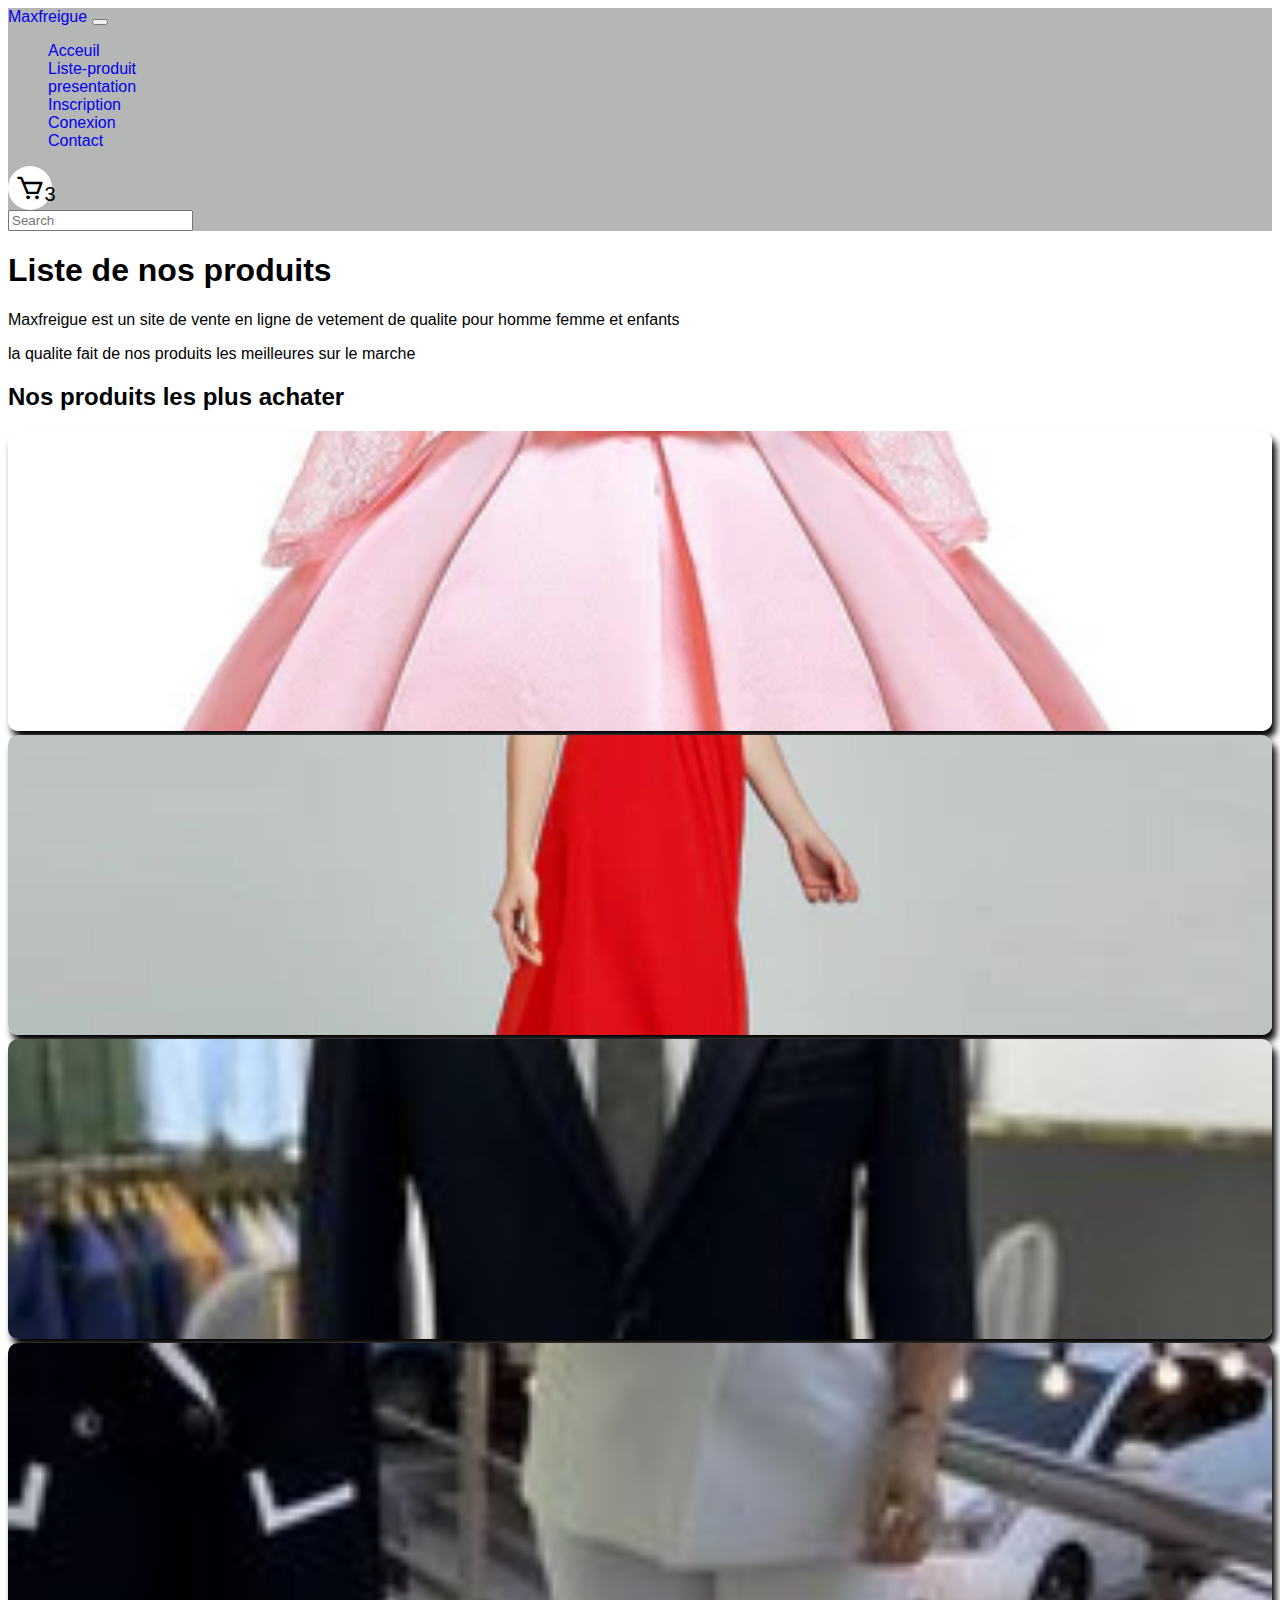
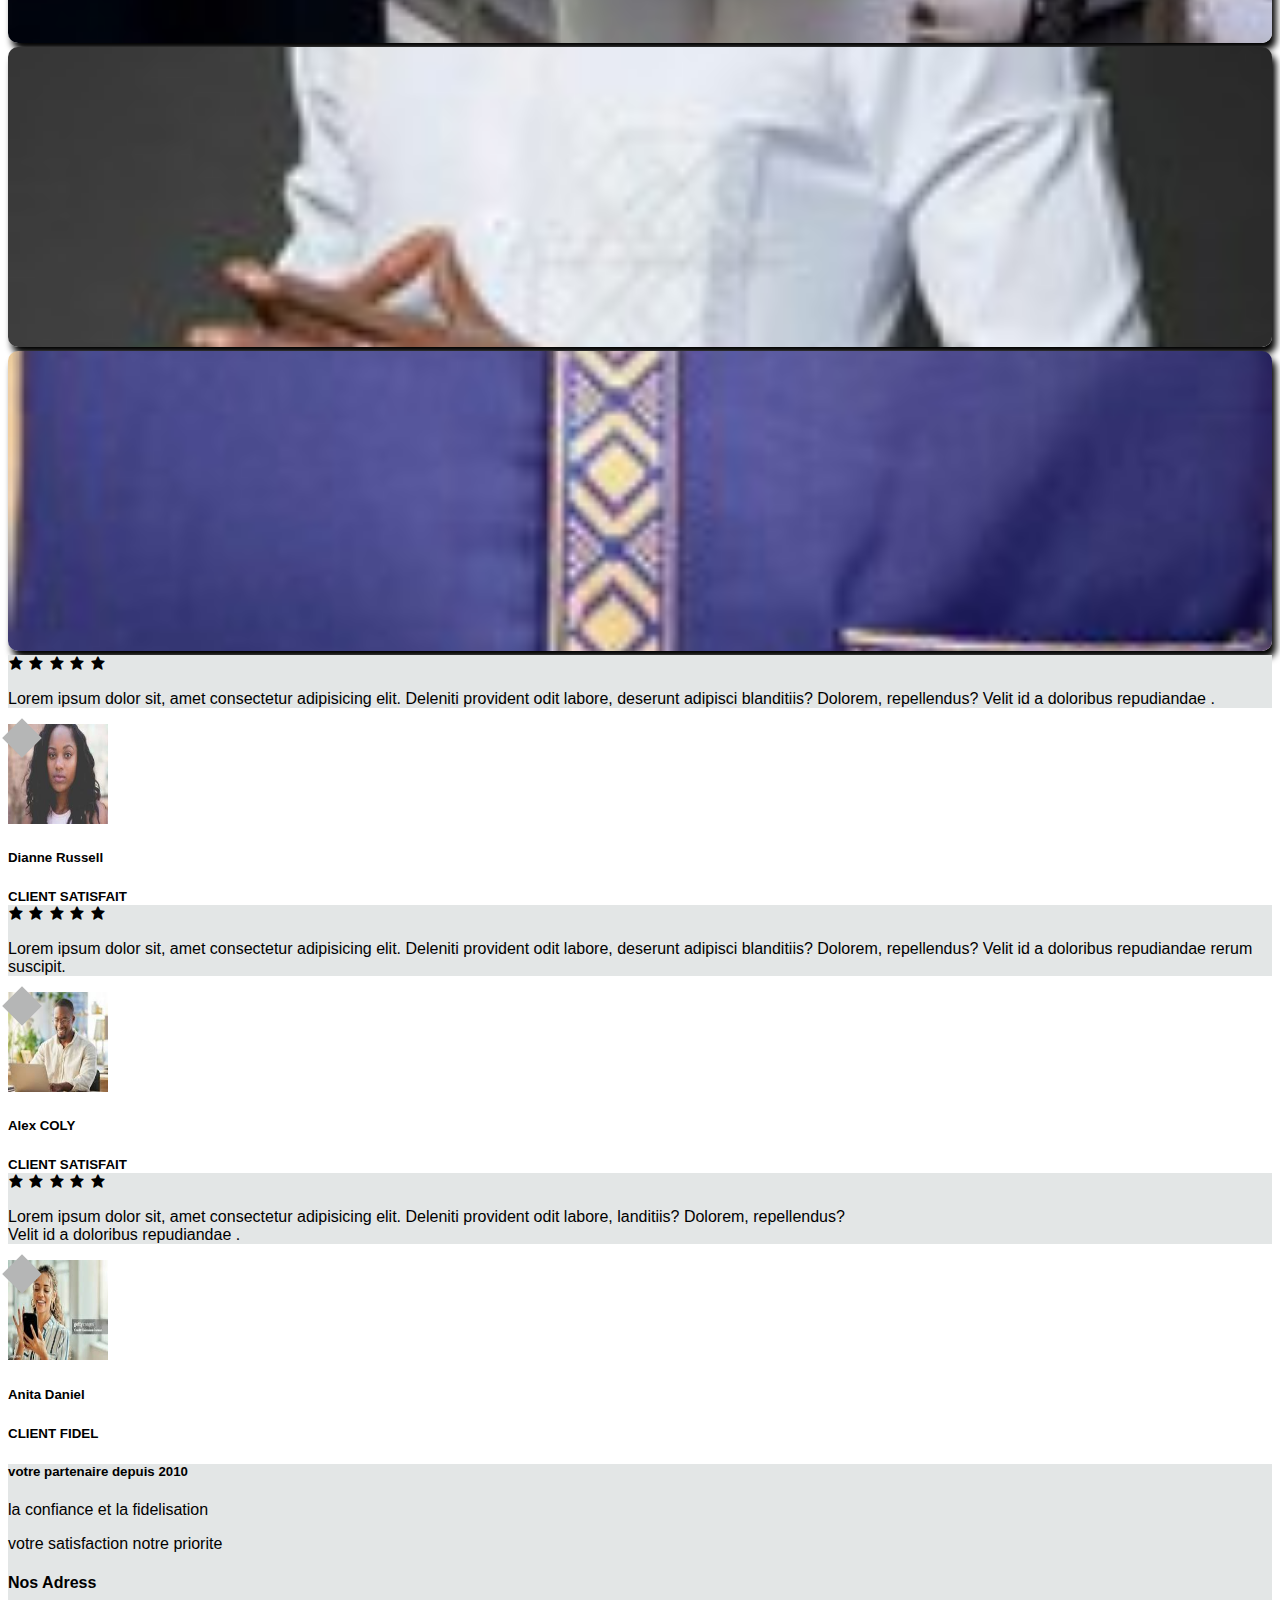
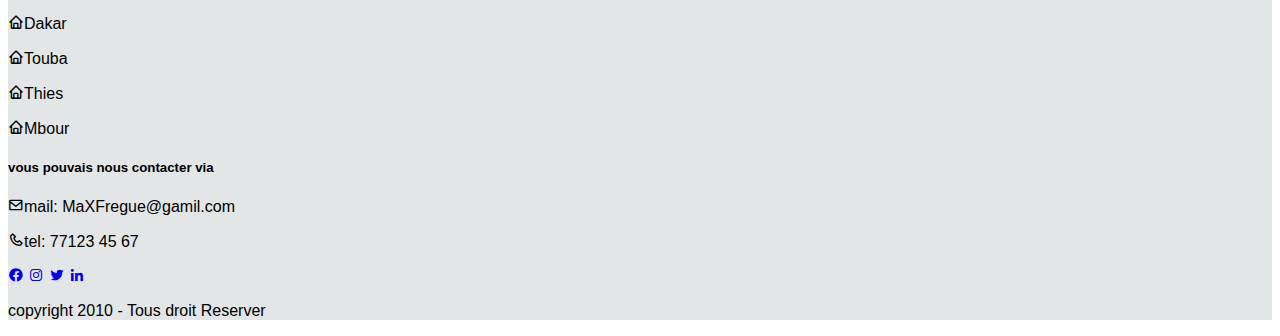
<file: index.html>
<!doctype html>
<html lang="fr">

<head>
  <meta charset="utf-8">
  <meta name="viewport" content="width=device-width, initial-scale=1">

  <!-- Bootstrap CSS -->
  <link href="https://cdn.jsdelivr.net/npm/bootstrap@5.0.2/dist/css/bootstrap.min.css" rel="stylesheet"
    integrity="sha384-EVSTQN3/azprG1Anm3QDgpJLIm9Nao0Yz1ztcQTwFspd3yD65VohhpuuCOmLASjC" crossorigin="anonymous">
  <link href='https://unpkg.com/boxicons@2.1.4/css/boxicons.min.css' rel='stylesheet'>
  <link rel="stylesheet" href="style.css">
  <title>Hello, world!</title>
</head>

<body>
  <nav class="navbar navbar-expand-lg navbar-light">
    <div class="container-fluid">
      <a class="navbar-brand" href="#">Maxfreigue</a>
      <button class="navbar-toggler" type="button" data-bs-toggle="collapse" data-bs-target="#navbarSupportedContent"
        aria-controls="navbarSupportedContent" aria-expanded="false" aria-label="Toggle navigation">
        <span class="navbar-toggler-icon"></span>
      </button>
      <div class="collapse navbar-collapse" id="navbarSupportedContent">
        <ul class="navbar-nav mx-auto mb-2 mb-lg-0">
          <li class="nav-item">
            <a class="nav-link" href="index.html">Acceuil</a>
          </li>
          <li class="nav-item">
            <a class="nav-link" href="Liste-produit.html">Liste-produit</a>
          </li>
          <li class="nav-item">
            <a class="nav-link" href="presentation.html">presentation</a>
          </li>
          <li class="nav-item">
            <a class="nav-link" href="Inscription.html">Inscription</a>
          </li>
          <li class="nav-item">
            <a class="nav-link" href="conexion.html">Conexion</a>
          </li>
          <li class="nav-item">
            <a class="nav-link" href="Contact.html">Contact</a>
          </li>
        </ul>
        <form class="d-flex">
          <div class="me-3 d-flex"><i class='bx bx-cart'></i> <span>3</span></div>
          <input class="form-control" type="search" placeholder="Search" aria-label="Search">
        </form>
      </div>
    </div>
  </nav>

  <section class="section-un mt-5">
    <div class="container">
      <div class="row">
        <div class="col list">
          <h1 class="text-center">Liste de nos produits</h1>
          <p class="fs-4 ">Maxfreigue est un site de vente en ligne de vetement de qualite pour homme femme et enfants</p>
          <p class="fs-4">la qualite fait de nos produits les meilleures sur le marche</p>
        </div>
      </div>
  </section>
  <section class="section-deux mt-5">
    <div class="container">
      <div class="row">
        <h2 class="text-center mb-5">Nos produits les plus achater</h2>
        <div class="col-sm-6 col-md-6 col-lg-4 mb-5">
          <img src="image/1623922594040.webp" class="img-fluid rounded" alt="">
        </div>
        <div class="col-sm-6 col-md-6 col-lg-4 mb-5">
          <img src="image/9090431392606.webp" class="img-fluid rounded" alt="">
        </div>
        <div class="col-sm-6 col-md-6 col-lg-4 mb-5">
          <img src="image/thumb_5042004_uploaded_image1_1731510576.28.jpeg" class="img-fluid rounded" alt="">
        </div>
        <div class="col-sm-6 col-md-6 col-lg-4 mb-5">
          <img src="image/thumb_5048700_uploaded_image1_1731877499.jpg" class="img-fluid rounded" alt="">
        </div>
        <div class="col-sm-6 col-md-6 col-lg-4 mb-5">
          <img src="image/thumb_5063976_uploaded_image1_1732703634.jpg" class="img-fluid rounded" alt="">
        </div>
        <div class="col-sm-6 col-md-6 col-lg-4 mb-5">
          <img src="image/thumb_5023466_uploaded_image1_1730561147.jpg" class="img-fluid rounded rounded" alt="">
        </div>
      </div>
    </div>
  </section>

  <div class="section-trois">
    <div class="container-fluid mt-5">
      <div class="row gy-5 gx-4">
        <div class="col-lg-4 col-sm-6">
          <div class="review">
            <div class="review-head p-4 theme-shadow">
              <div class="text-werning">
                <i class='bx bxs-star'></i>
                <i class='bx bxs-star'></i>
                <i class='bx bxs-star'></i>
                <i class='bx bxs-star'></i>
                <i class='bx bxs-star'></i>
              </div>
              <p>Lorem ipsum dolor sit, amet consectetur adipisicing elit. Deleniti provident odit labore,
                deserunt adipisci blanditiis? Dolorem, repellendus? Velit id a doloribus repudiandae
                .</p>
            </div>
            <div class="review-person mt-4 d-flex align-items-center">
              <img class="rounded-circle" src="image/personne1.jfif" alt="">
              <div class="ms-3">
                <h5>Dianne Russell</h5>
                <small>client satisfait</small>
              </div>
            </div>
          </div>
        </div>

        <div class="col-lg-4 col-sm-6">
          <div class="review">
            <div class="review-head p-4 theme-shadow">
              <div class="text-werning">
                <i class='bx bxs-star'></i>
                <i class='bx bxs-star'></i>
                <i class='bx bxs-star'></i>
                <i class='bx bxs-star'></i>
                <i class='bx bxs-star'></i>
              </div>
              <p>Lorem ipsum dolor sit, amet consectetur adipisicing elit. Deleniti provident odit labore,
                deserunt adipisci blanditiis? Dolorem, repellendus? Velit id a doloribus repudiandae
                rerum suscipit.</p>
            </div>
            <div class="review-person mt-4 d-flex align-items-center">
              <img class="rounded-circle" src="image/personne2.jfif" alt="">
              <div class="ms-3">
                <h5>Alex COLY</h5>
                <small>client satisfait</small>
              </div>
            </div>
          </div>
        </div>

        <div class="col-lg-4 col-sm-6">
          <div class="review">
            <div class="review-head p-4 theme-shadow">
              <div class="text-werning">
                <i class='bx bxs-star'></i>
                <i class='bx bxs-star'></i>
                <i class='bx bxs-star'></i>
                <i class='bx bxs-star'></i>
                <i class='bx bxs-star'></i>
              </div>
              <p>Lorem ipsum dolor sit, amet consectetur adipisicing elit. Deleniti provident odit labore,
                landitiis? Dolorem, repellendus? <br> Velit id a doloribus repudiandae
                .</p>
            </div>
            <div class="review-person mt-4 d-flex align-items-center">
              <img class="rounded-circle" src="image/personne3.jfif" alt="">
              <div class="ms-3">
                <h5>Anita Daniel</h5>
                <small>client fidel</small>
              </div>
            </div>
          </div>
        </div>


      </div>
    </div>
  </div>

  <footer>
    <div class="container-fluid mt-5">
      <div class="row">
        <div class="col-md-4 mt-5 mx-auto">
          <h5>votre partenaire depuis 2010</h5>
          <p>la confiance et la fidelisation</p>
          <p>votre satisfaction notre priorite</p>
        </div>
        <div class="col-md-4 mt-5 mx-auto">
          <div class="row">
            <h4>Nos Adress</h4>
            <p class="col-md-6"><i class='bx bx-home'></i>Dakar</p>
            <p class="col-md-6"><i class='bx bx-home'></i>Touba</p>
            <p class="col-md-6"><i class='bx bx-home'></i>Thies</p>
            <P class="col-md-6"> <i class='bx bx-home'></i>Mbour</P>
          </div>
        </div>
        <div class="col-md-4 mt-5 mx-auto">
          <h5>vous pouvais nous contacter via</h5>
          <p><i class='bx bx-envelope'></i>mail: MaXFregue@gamil.com</p>
          <p><i class='bx bx-phone'></i>tel: 77123 45 67</p>
        </div>


      </div>
      <div class="row mt-5 d-flex align-items-center justify-content-center flex-column">
        <div class="col text-center page">
          <a href="#" class="text-white"><i class='bx bxl-facebook-circle'></i></a>
          <a href="#" class="text-white"><i class='bx bxl-instagram'></i></a>
          <a href="#" class="text-white"><i class='bx bxl-twitter'></i></a>
          <a href="#" class="text-white"><i class='bx bxl-linkedin'></i></a>
        </div>
        <div class="col text-center fs-3">
          <p>copyright 2010 - Tous droit Reserver</p>
        </div>

      </div>
    </div>
  </footer>








  <!-- Option 1: Bootstrap Bundle with Popper -->
  <script src="https://cdn.jsdelivr.net/npm/bootstrap@5.0.2/dist/js/bootstrap.bundle.min.js"
    integrity="sha384-MrcW6ZMFYlzcLA8Nl+NtUVF0sA7MsXsP1UyJoMp4YLEuNSfAP+JcXn/tWtIaxVXM"
    crossorigin="anonymous"></script>
</body>

</html>
</file>
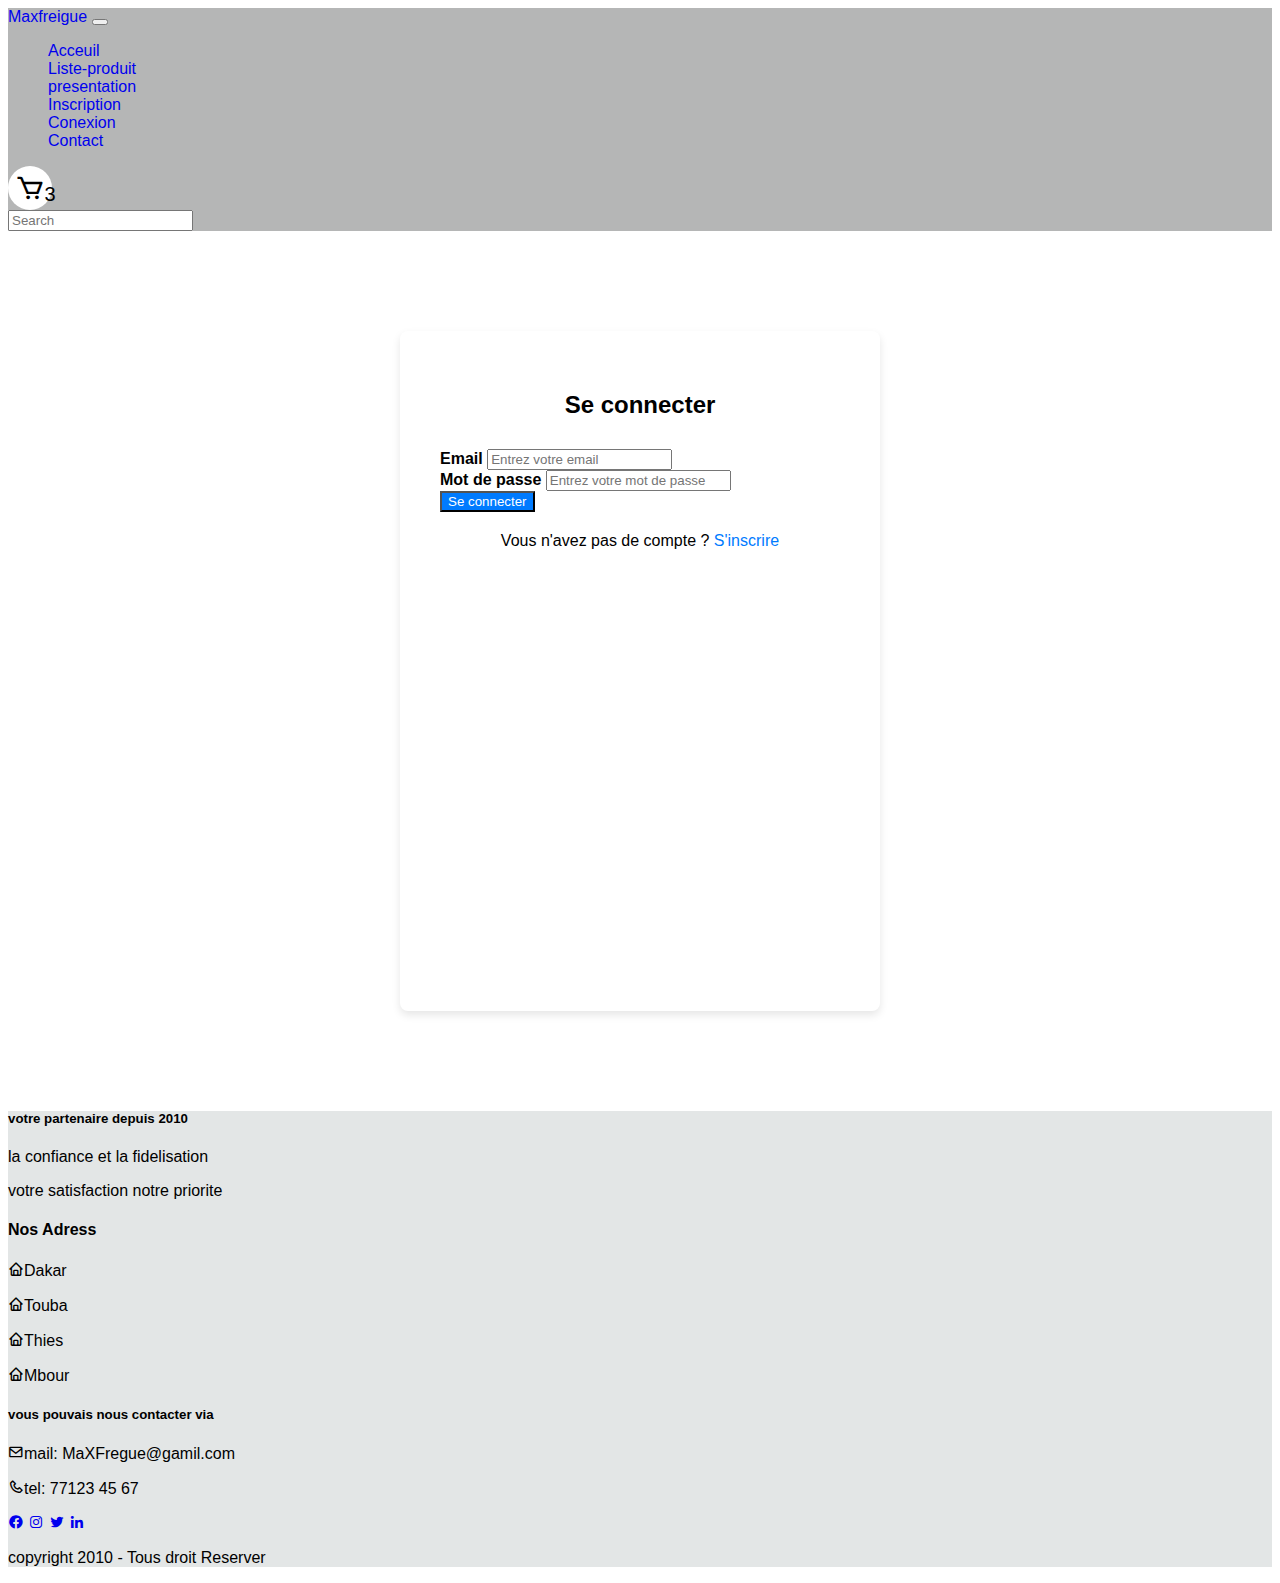
<file: conexion.html>
<!doctype html>
<html lang="fr">

<head>
    <meta charset="utf-8">
    <meta name="viewport" content="width=device-width, initial-scale=1">

    <!-- Bootstrap CSS -->
    <link href="https://cdn.jsdelivr.net/npm/bootstrap@5.0.2/dist/css/bootstrap.min.css" rel="stylesheet"
        integrity="sha384-EVSTQN3/azprG1Anm3QDgpJLIm9Nao0Yz1ztcQTwFspd3yD65VohhpuuCOmLASjC" crossorigin="anonymous">
    <link href='https://unpkg.com/boxicons@2.1.4/css/boxicons.min.css' rel='stylesheet'>
    <link rel="stylesheet" href="style.css">
    <title>Hello, world!</title>
</head>

<body>
    <nav class="navbar navbar-expand-lg navbar-light">
        <div class="container-fluid">
            <a class="navbar-brand" href="#">Maxfreigue</a>
            <button class="navbar-toggler" type="button" data-bs-toggle="collapse"
                data-bs-target="#navbarSupportedContent" aria-controls="navbarSupportedContent" aria-expanded="false"
                aria-label="Toggle navigation">
                <span class="navbar-toggler-icon"></span>
            </button>
            <div class="collapse navbar-collapse" id="navbarSupportedContent">
                <ul class="navbar-nav mx-auto mb-2 mb-lg-0">
                    <li class="nav-item">
                      <a class="nav-link" href="index.html">Acceuil</a>
                    </li>
                    <li class="nav-item">
                      <a class="nav-link" href="Liste-produit.html">Liste-produit</a>
                    </li>
                    <li class="nav-item">
                      <a class="nav-link" href="presentation.html">presentation</a>
                    </li>
                    <li class="nav-item">
                      <a class="nav-link" href="Inscription.html">Inscription</a>
                    </li>
                    <li class="nav-item">
                      <a class="nav-link" href="conexion.html">Conexion</a>
                    </li>
                    <li class="nav-item">
                      <a class="nav-link" href="Contact.html">Contact</a>
                    </li>
                  </ul>
                <form class="d-flex">
                    <div class="me-3 d-flex"><i class='bx bx-cart'></i> <span>3</span></div>
                    <input class="form-control" type="search" placeholder="Search" aria-label="Search">
                </form>
            </div>
        </div>
    </nav>

    <div class="container col-lg-4">
        <div class="row">
            <div class="form-container">
                <h2 class="form-header">Se connecter</h2>
                <form action="#" method="POST">
                    <!-- Email -->
                    <div class="form-group mb-3">
                        <label for="email">Email</label>
                        <input type="email" class="form-control" id="email" placeholder="Entrez votre email" required>
                    </div>
                    <div class="form-group mb-3">
                        <label for="motdepasse">Mot de passe</label>
                        <input type="password" class="form-control" id="motdepasse"
                            placeholder="Entrez votre mot de passe" required>
                    </div>
                    <button type="submit" class="btn btn-custom btn-block">Se connecter</button>
                </form>
                <div class="form-footer">
                    <p>Vous n'avez pas de compte ? <a href="#">S'inscrire</a></p>
                </div>
            </div>
        </div>
    </div>


    

    <footer>
        <div class="container-fluid mt-5">
          <div class="row">
            <div class="col-md-4 mt-5 mx-auto">
              <h5>votre partenaire depuis 2010</h5>
              <p>la confiance et la fidelisation</p>
              <p>votre satisfaction notre priorite</p>
            </div>
            <div class="col-md-4 mt-5 mx-auto">
              <div class="row">
                <h4>Nos Adress</h4>
                <p class="col-md-6"><i class='bx bx-home'></i>Dakar</p>
                <p class="col-md-6"><i class='bx bx-home'></i>Touba</p>
                <p class="col-md-6"><i class='bx bx-home'></i>Thies</p>
                <P class="col-md-6"> <i class='bx bx-home'></i>Mbour</P>
              </div>
            </div>
            <div class="col-md-4 mt-5 mx-auto">
              <h5>vous pouvais nous contacter via</h5>
              <p><i class='bx bx-envelope'></i>mail: MaXFregue@gamil.com</p>
              <p><i class='bx bx-phone'></i>tel: 77123 45 67</p>
            </div>
    
    
          </div>
          <div class="row mt-5 d-flex align-items-center justify-content-center flex-column">
            <div class="col text-center page">
              <a href="#" class="text-white"><i class='bx bxl-facebook-circle'></i></a>
              <a href="#" class="text-white"><i class='bx bxl-instagram'></i></a>
              <a href="#" class="text-white"><i class='bx bxl-twitter'></i></a>
              <a href="#" class="text-white"><i class='bx bxl-linkedin'></i></a>
            </div>
            <div class="col text-center fs-3">
              <p>copyright 2010 - Tous droit Reserver</p>
            </div>
    
          </div>
        </div>
      </footer>







    <!-- Option 1: Bootstrap Bundle with Popper -->
    <script src="https://cdn.jsdelivr.net/npm/bootstrap@5.0.2/dist/js/bootstrap.bundle.min.js"
        integrity="sha384-MrcW6ZMFYlzcLA8Nl+NtUVF0sA7MsXsP1UyJoMp4YLEuNSfAP+JcXn/tWtIaxVXM"
        crossorigin="anonymous"></script>
</body>

</html>
</file>
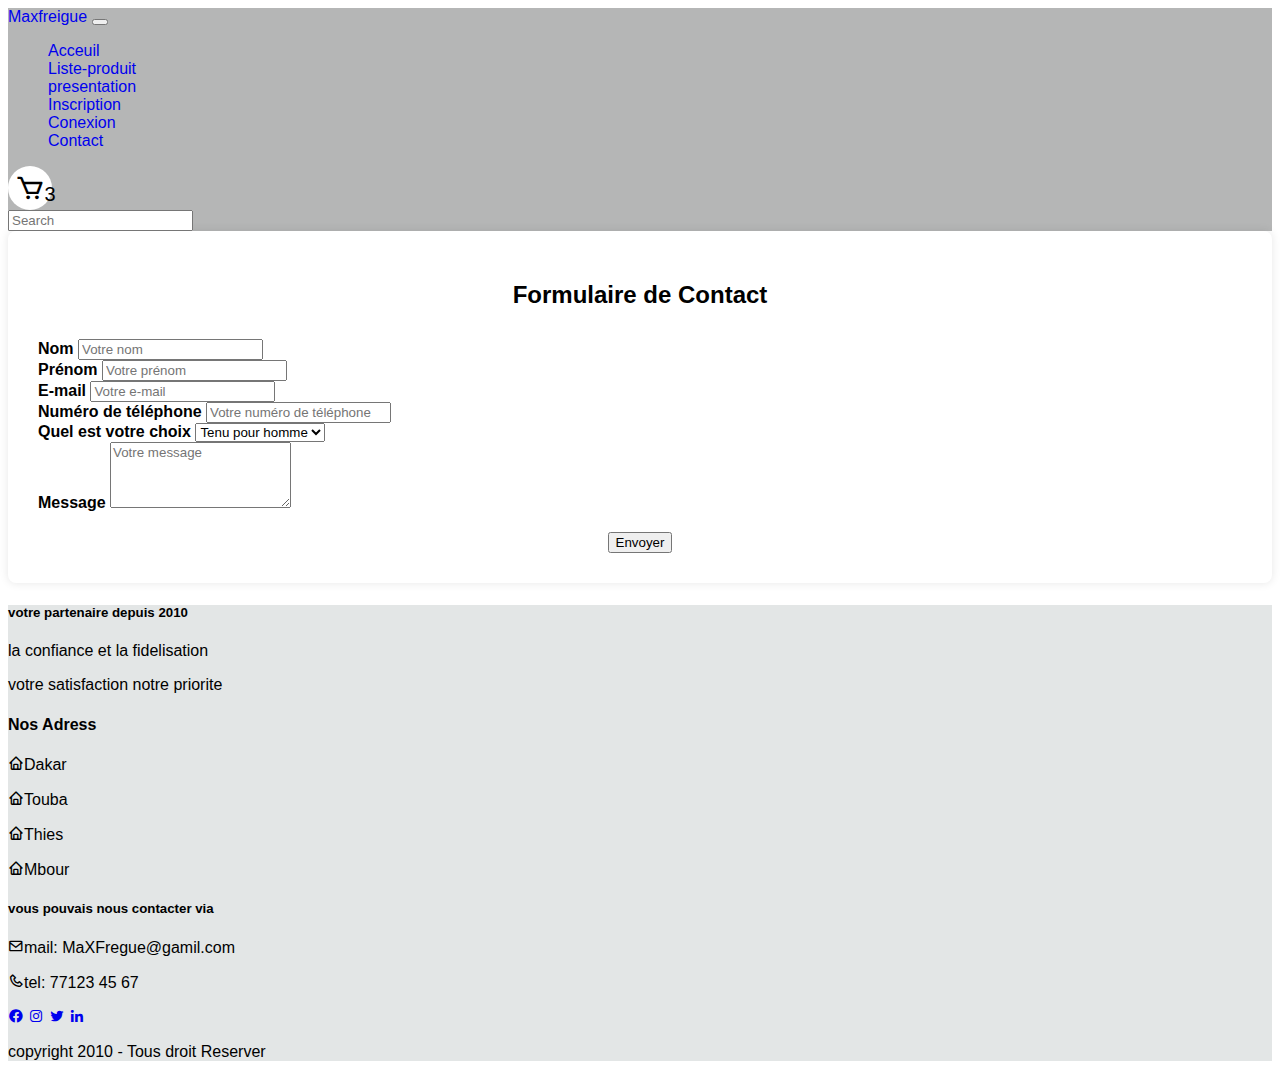
<file: Contact.html>
<!doctype html>
<html lang="fr">
  <head>
    <meta charset="utf-8">
    <meta name="viewport" content="width=device-width, initial-scale=1">

    <!-- Bootstrap CSS -->
    <link href="https://cdn.jsdelivr.net/npm/bootstrap@5.0.2/dist/css/bootstrap.min.css" rel="stylesheet" integrity="sha384-EVSTQN3/azprG1Anm3QDgpJLIm9Nao0Yz1ztcQTwFspd3yD65VohhpuuCOmLASjC" crossorigin="anonymous">
    <link href='https://unpkg.com/boxicons@2.1.4/css/boxicons.min.css' rel='stylesheet'>
    <link rel="stylesheet" href="style.css">
    <title>Hello, world!</title>
  </head>
  <body>
    <nav class="navbar navbar-expand-lg navbar-light">
        <div class="container-fluid">
          <a class="navbar-brand" href="#">Maxfreigue</a>
          <button class="navbar-toggler" type="button" data-bs-toggle="collapse" data-bs-target="#navbarSupportedContent" aria-controls="navbarSupportedContent" aria-expanded="false" aria-label="Toggle navigation">
            <span class="navbar-toggler-icon"></span>
          </button>
          <div class="collapse navbar-collapse" id="navbarSupportedContent">
            <ul class="navbar-nav mx-auto mb-2 mb-lg-0">
              <li class="nav-item">
                <a class="nav-link" href="index.html">Acceuil</a>
              </li>
              <li class="nav-item">
                <a class="nav-link" href="Liste-produit.html">Liste-produit</a>
              </li>
              <li class="nav-item">
                <a class="nav-link" href="presentation.html">presentation</a>
              </li>
              <li class="nav-item">
                <a class="nav-link" href="Inscription.html">Inscription</a>
              </li>
              <li class="nav-item">
                <a class="nav-link" href="conexion.html">Conexion</a>
              </li>
              <li class="nav-item">
                <a class="nav-link" href="Contact.html">Contact</a>
              </li>
            </ul>
            <form class="d-flex">
              <div class="me-3 d-flex"><i class='bx bx-cart'></i> <span>3</span></div>
              <input class="form-control" type="search" placeholder="Search" aria-label="Search">   
            </form>
          </div>
        </div>
      </nav>



  <div class="container mt-5">
    <div class="row justify-content-center">
      <div class="col-md-6">
        <div class="contact-form">
          <h2 class="form-title">Formulaire de Contact</h2>
          <form action="#" method="POST">
            <!-- Nom -->
            <div class="form-group mb-3">
              <label for="nom">Nom</label>
              <input type="text" class="form-control" id="nom" name="nom" placeholder="Votre nom">
            </div>

            <!-- Prénom -->
            <div class="form-group mb-3">
              <label for="prenom">Prénom</label>
              <input type="text" class="form-control" id="prenom" name="prenom" placeholder="Votre prénom">
            </div>

            <!-- E-mail -->
            <div class="form-group mb-3">
              <label for="email">E-mail</label>
              <input type="email" class="form-control" id="email" name="email" placeholder="Votre e-mail">
            </div>

            <!-- Numéro de téléphone -->
            <div class="form-group mb-3">
              <label for="telephone">Numéro de téléphone</label>
              <input type="tel" class="form-control" id="telephone" name="telephone" placeholder="Votre numéro de téléphone">
            </div>

            <!-- Objet de la demande -->
            <div class="form-group mb-3">
              <label for="objet">Quel est votre choix</label>
              <select class="form-select" id="objet" name="objet">
                <option value="question">Tenu pour homme</option>
                <option value="support">Tenu pour femme</option>
                <option value="collaboration">tenu pour enfants</option>
                <option value="autre">ou plusieur</option>
              </select>
            </div>

            <!-- Message -->
            <div class="form-group mb-3">
              <label for="message">Message</label>
              <textarea class="form-control" id="message" name="message" rows="4" placeholder="Votre message"></textarea>
            </div>

            
           

          
            <div class="form-footer">
              <button type="submit" class="btn btn-primary">Envoyer</button>
            </div>
          </form>
        </div>
      </div>
    </div>
  </div>

 


      <footer>
        <div class="container-fluid mt-5">
          <div class="row">
            <div class="col-md-4 mt-5 mx-auto">
              <h5>votre partenaire depuis 2010</h5>
              <p>la confiance et la fidelisation</p>
              <p>votre satisfaction notre priorite</p>
            </div>
            <div class="col-md-4 mt-5 mx-auto">
              <div class="row">
                <h4>Nos Adress</h4>
                <p class="col-md-6"><i class='bx bx-home'></i>Dakar</p>
                <p class="col-md-6"><i class='bx bx-home'></i>Touba</p>
                <p class="col-md-6"><i class='bx bx-home'></i>Thies</p>
                <P class="col-md-6"> <i class='bx bx-home'></i>Mbour</P>
              </div>
            </div>
            <div class="col-md-4 mt-5 mx-auto">
              <h5>vous pouvais nous contacter via</h5>
              <p><i class='bx bx-envelope'></i>mail: MaXFregue@gamil.com</p>
              <p><i class='bx bx-phone'></i>tel: 77123 45 67</p>
            </div>
    
    
          </div>
          <div class="row mt-5 d-flex align-items-center justify-content-center flex-column">
            <div class="col text-center page">
              <a href="#" class="text-white"><i class='bx bxl-facebook-circle'></i></a>
              <a href="#" class="text-white"><i class='bx bxl-instagram'></i></a>
              <a href="#" class="text-white"><i class='bx bxl-twitter'></i></a>
              <a href="#" class="text-white"><i class='bx bxl-linkedin'></i></a>
            </div>
            <div class="col text-center fs-3">
              <p>copyright 2010 - Tous droit Reserver</p>
            </div>
    
          </div>
        </div>
      </footer>







    <!-- Option 1: Bootstrap Bundle with Popper -->
    <script src="https://cdn.jsdelivr.net/npm/bootstrap@5.0.2/dist/js/bootstrap.bundle.min.js" integrity="sha384-MrcW6ZMFYlzcLA8Nl+NtUVF0sA7MsXsP1UyJoMp4YLEuNSfAP+JcXn/tWtIaxVXM" crossorigin="anonymous"></script>
  </body>
</html>
</file>
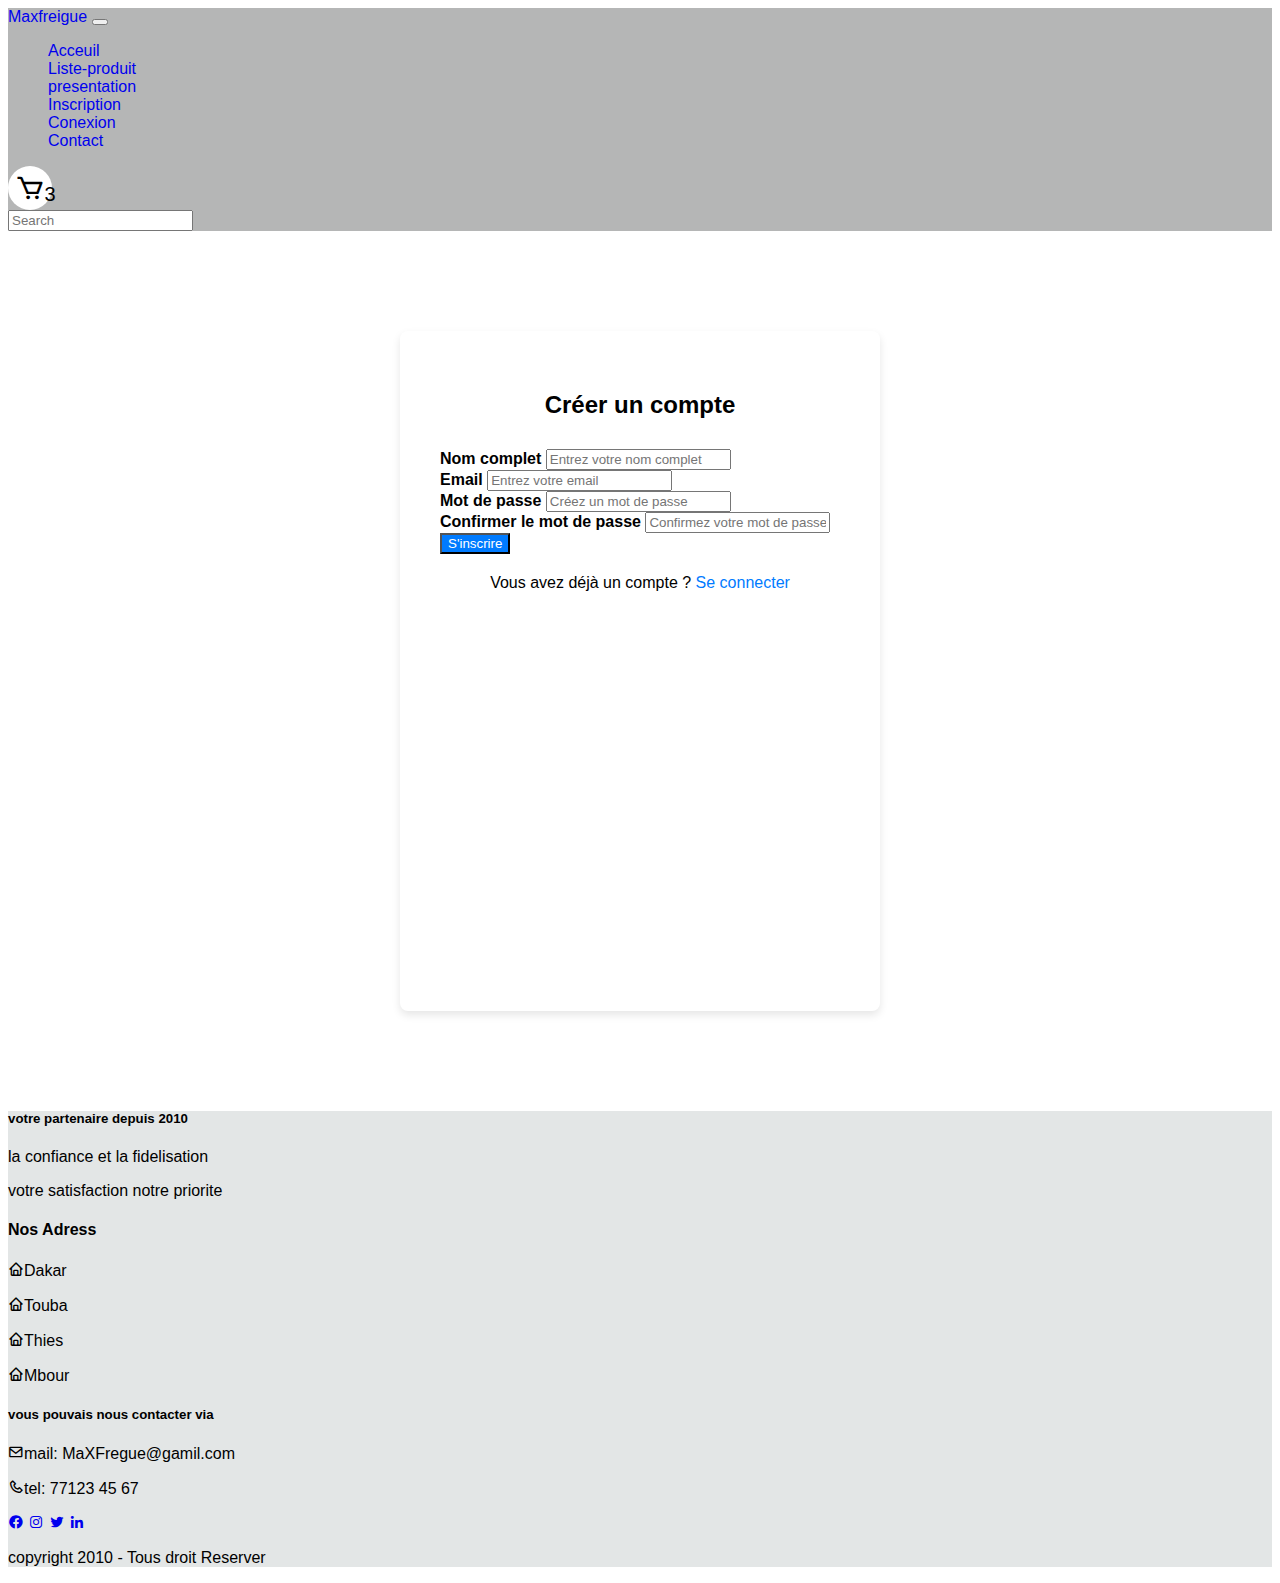
<file: Inscription.html>
<!doctype html>
<html lang="fr">
  <head>
    <meta charset="utf-8">
    <meta name="viewport" content="width=device-width, initial-scale=1">

    <!-- Bootstrap CSS -->
    <link href="https://cdn.jsdelivr.net/npm/bootstrap@5.0.2/dist/css/bootstrap.min.css" rel="stylesheet" integrity="sha384-EVSTQN3/azprG1Anm3QDgpJLIm9Nao0Yz1ztcQTwFspd3yD65VohhpuuCOmLASjC" crossorigin="anonymous">
    <link href='https://unpkg.com/boxicons@2.1.4/css/boxicons.min.css' rel='stylesheet'>
    <link rel="stylesheet" href="style.css">
    <title>Hello, world!</title>
  </head>
  <body>
    <nav class="navbar navbar-expand-lg navbar-light">
        <div class="container-fluid">
          <a class="navbar-brand" href="#">Maxfreigue</a>
          <button class="navbar-toggler" type="button" data-bs-toggle="collapse" data-bs-target="#navbarSupportedContent" aria-controls="navbarSupportedContent" aria-expanded="false" aria-label="Toggle navigation">
            <span class="navbar-toggler-icon"></span>
          </button>
          <div class="collapse navbar-collapse" id="navbarSupportedContent">
            <ul class="navbar-nav mx-auto mb-2 mb-lg-0">
              <li class="nav-item">
                <a class="nav-link" href="index.html">Acceuil</a>
              </li>
              <li class="nav-item">
                <a class="nav-link" href="Liste-produit.html">Liste-produit</a>
              </li>
              <li class="nav-item">
                <a class="nav-link" href="presentation.html">presentation</a>
              </li>
              <li class="nav-item">
                <a class="nav-link" href="Inscription.html">Inscription</a>
              </li>
              <li class="nav-item">
                <a class="nav-link" href="conexion.html">Conexion</a>
              </li>
              <li class="nav-item">
                <a class="nav-link" href="Contact.html">Contact</a>
              </li>
            </ul>
            <form class="d-flex">
                <div class="me-3 d-flex"><i class='bx bx-cart'></i> <span>3</span></div>
              <input class="form-control" type="search" placeholder="Search" aria-label="Search">   
            </form>
          </div>
        </div>
      </nav>

      <div class="container">
        <div class="form-container">
            <h2 class="form-header">Créer un compte</h2>
            <form>
                <!-- Nom complet -->
                <div class="form-group mb-3">
                    <label for="nom">Nom complet</label>
                    <input type="text" class="form-control" id="nom" placeholder="Entrez votre nom complet" required>
                </div>
    
                <!-- Email -->
                <div class="form-group mb-3">
                    <label for="email">Email</label>
                    <input type="email" class="form-control" id="email" placeholder="Entrez votre email" required>
                </div>
    
                <!-- Mot de passe -->
                <div class="form-group mb-3">
                    <label for="motdepasse">Mot de passe</label>
                    <input type="password" class="form-control" id="motdepasse" placeholder="Créez un mot de passe" required>
                </div>
    
                <!-- Confirmation du mot de passe -->
                <div class="form-group mb-3">
                    <label for="confirmationMotdepasse">Confirmer le mot de passe</label>
                    <input type="password" class="form-control" id="confirmationMotdepasse" placeholder="Confirmez votre mot de passe" required>
                </div>
    
                <!-- Bouton d'inscription -->
                <button type="submit" class="btn btn-custom btn-block">S'inscrire</button>
            </form>
    
            <!-- Lien vers la page de connexion -->
            <div class="form-footer">
                <p>Vous avez déjà un compte ? <a href="#">Se connecter</a></p>
            </div>
        </div>
    </div>



    <footer>
        <div class="container-fluid mt-5">
          <div class="row">
            <div class="col-md-4 mt-5 mx-auto">
              <h5>votre partenaire depuis 2010</h5>
              <p>la confiance et la fidelisation</p>
              <p>votre satisfaction notre priorite</p>
            </div>
            <div class="col-md-4 mt-5 mx-auto">
              <div class="row">
                <h4>Nos Adress</h4>
                <p class="col-md-6"><i class='bx bx-home'></i>Dakar</p>
                <p class="col-md-6"><i class='bx bx-home'></i>Touba</p>
                <p class="col-md-6"><i class='bx bx-home'></i>Thies</p>
                <P class="col-md-6"><i class='bx bx-home'></i>Mbour</P>
              </div>
            </div>
            <div class="col-md-4 mt-5 mx-auto">
              <h5>vous pouvais nous contacter via</h5>
              <p><i class='bx bx-envelope'></i>mail: MaXFregue@gamil.com</p>
              <p><i class='bx bx-phone'></i>tel: 77123 45 67</p>
            </div>
    
    
          </div>
          <div class="row mt-5 d-flex align-items-center justify-content-center flex-column">
            <div class="col text-center page">
              <a href="#" class="text-white"><i class='bx bxl-facebook-circle'></i></a>
              <a href="#" class="text-white"><i class='bx bxl-instagram'></i></a>
              <a href="#" class="text-white"><i class='bx bxl-twitter'></i></a>
              <a href="#" class="text-white"><i class='bx bxl-linkedin'></i></a>
            </div>
            <div class="col text-center fs-3">
              <p>copyright 2010 - Tous droit Reserver</p>
            </div>
    
          </div>
        </div>
      </footer>



    <!-- Option 1: Bootstrap Bundle with Popper -->
    <script src="https://cdn.jsdelivr.net/npm/bootstrap@5.0.2/dist/js/bootstrap.bundle.min.js" integrity="sha384-MrcW6ZMFYlzcLA8Nl+NtUVF0sA7MsXsP1UyJoMp4YLEuNSfAP+JcXn/tWtIaxVXM" crossorigin="anonymous"></script>
  </body>
</html>
</file>
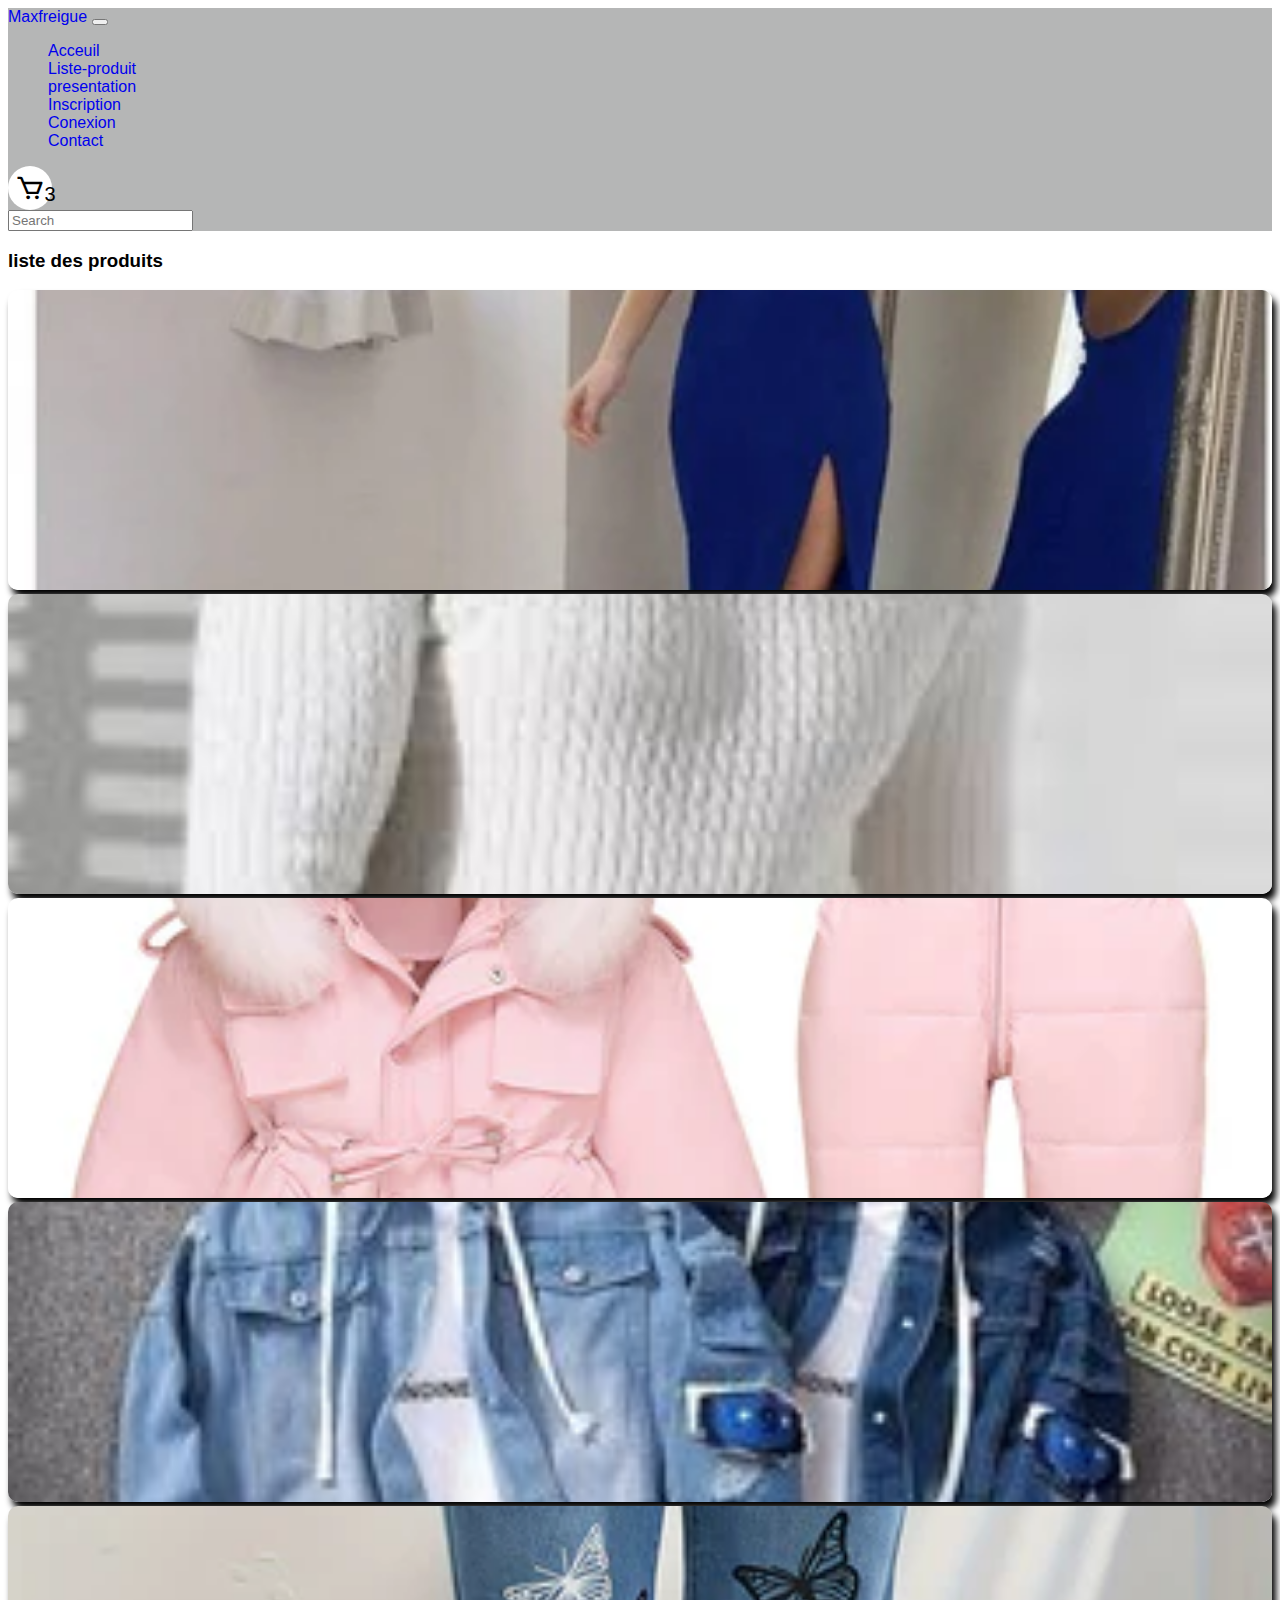
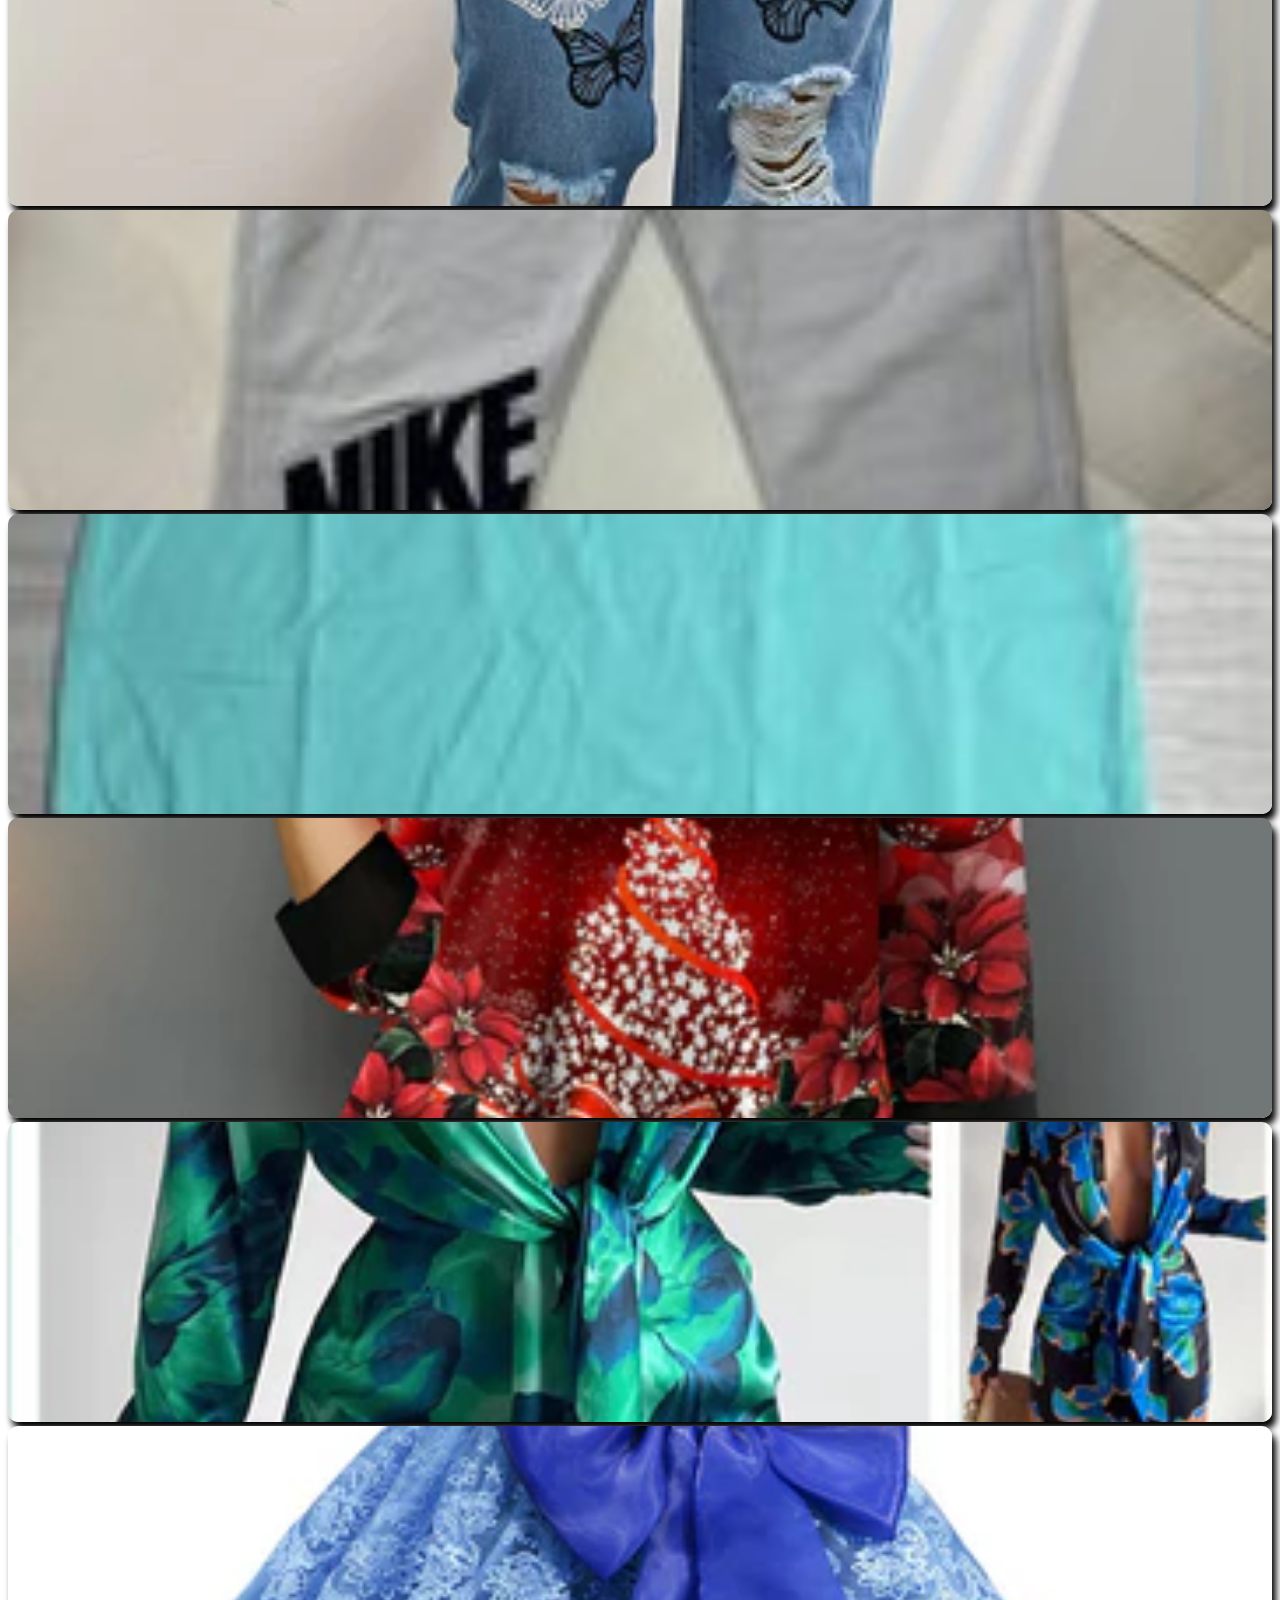
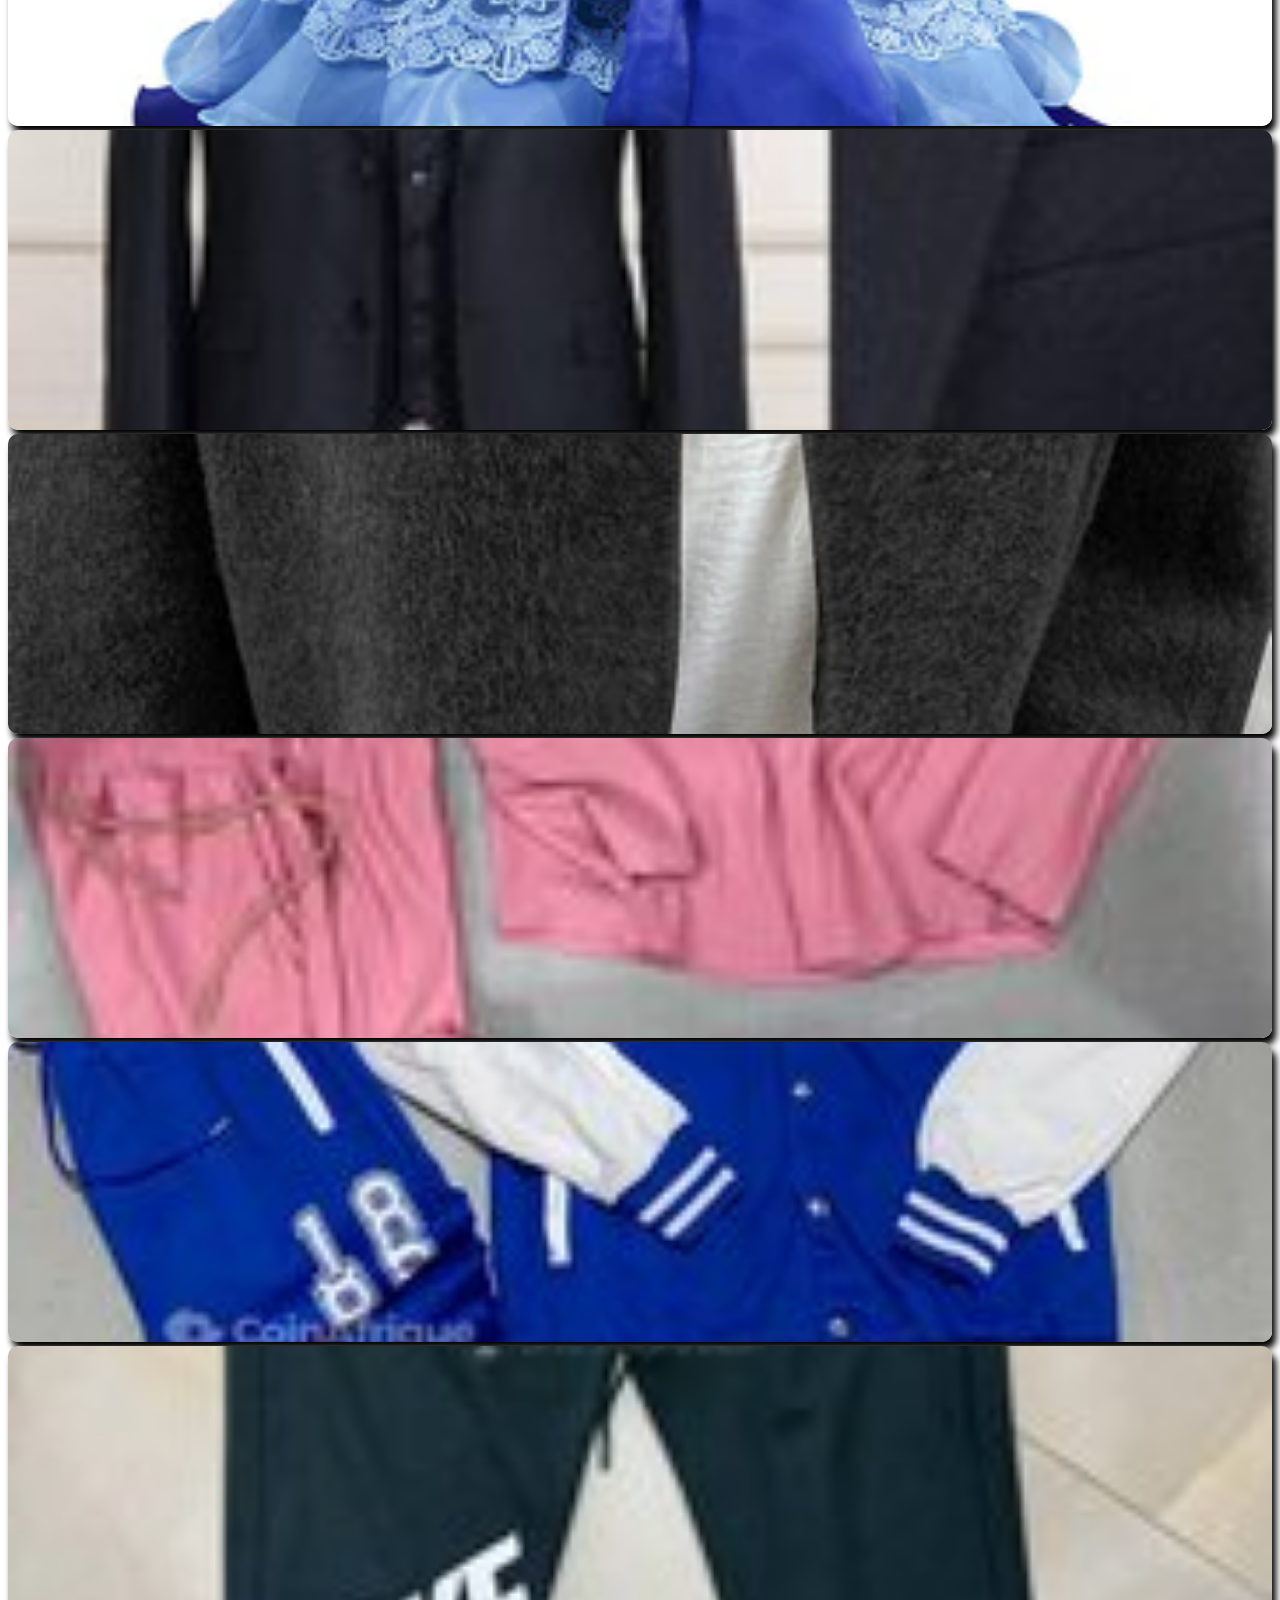
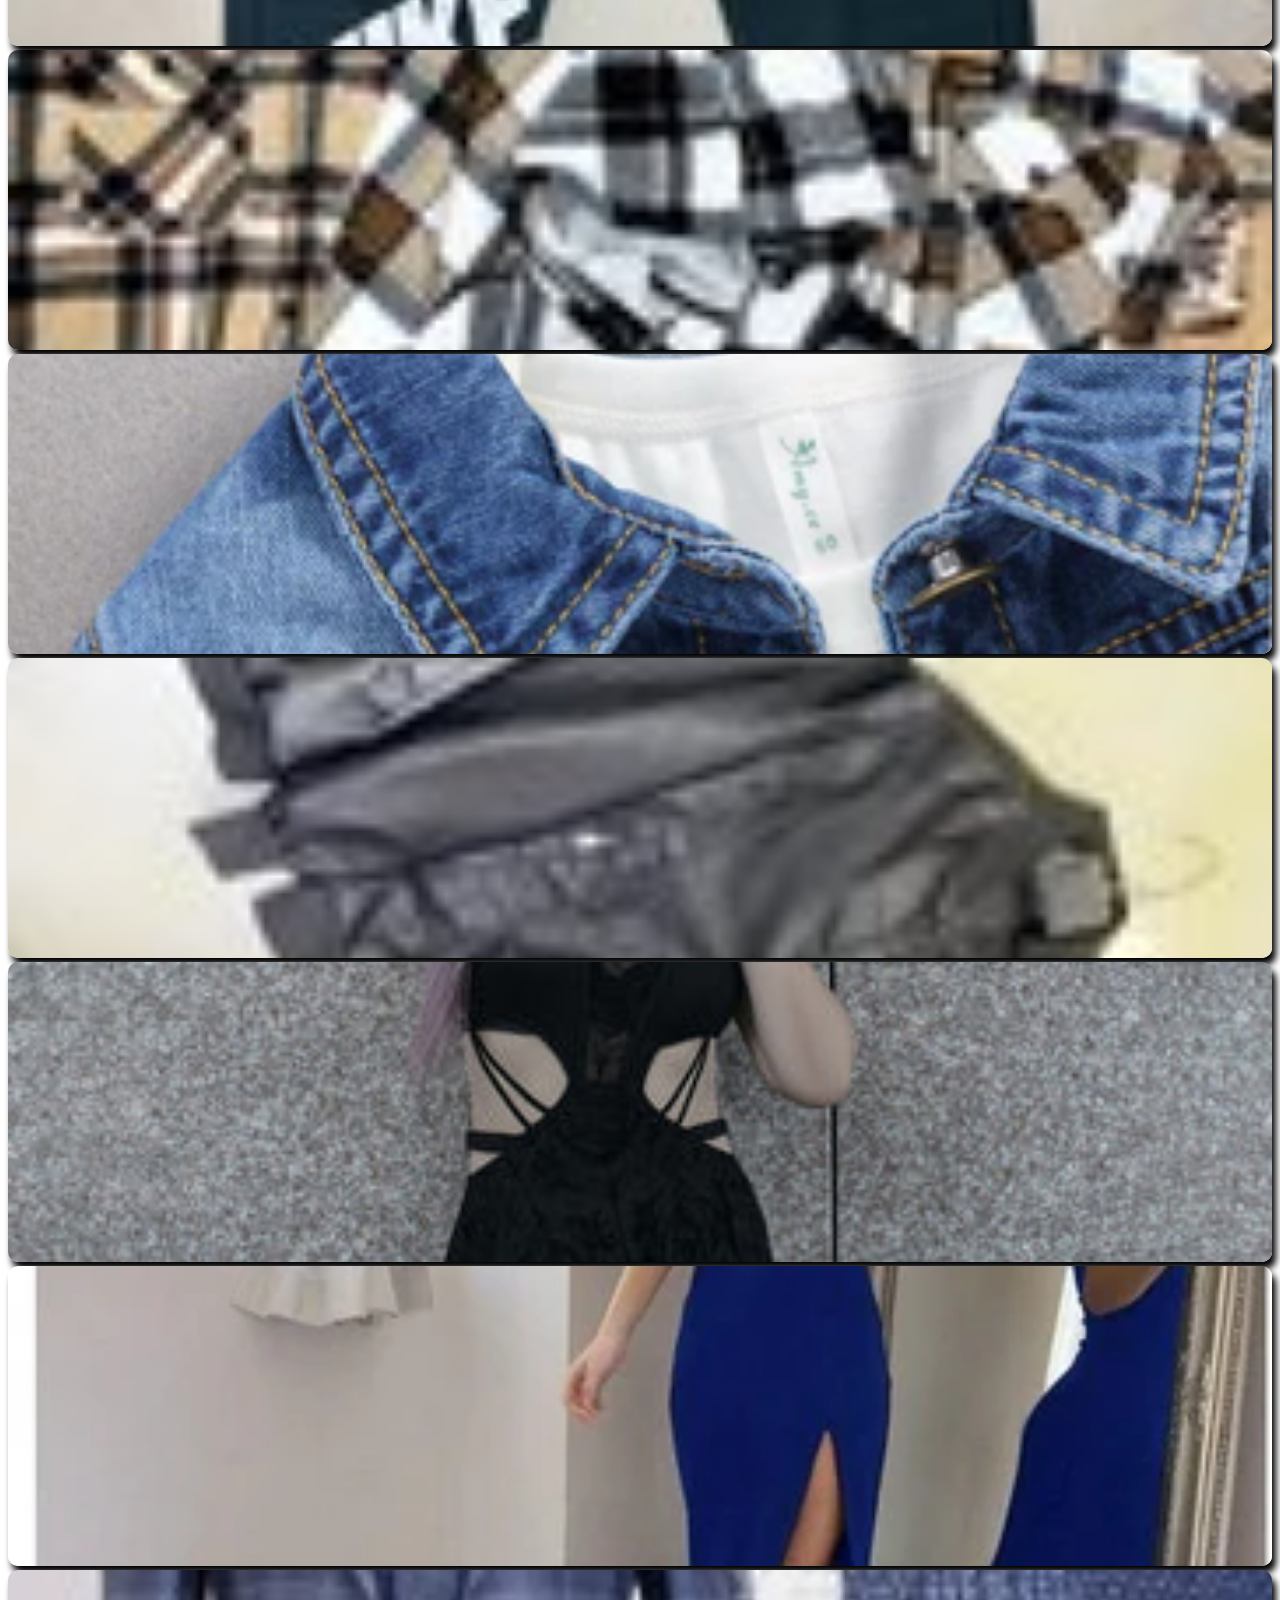
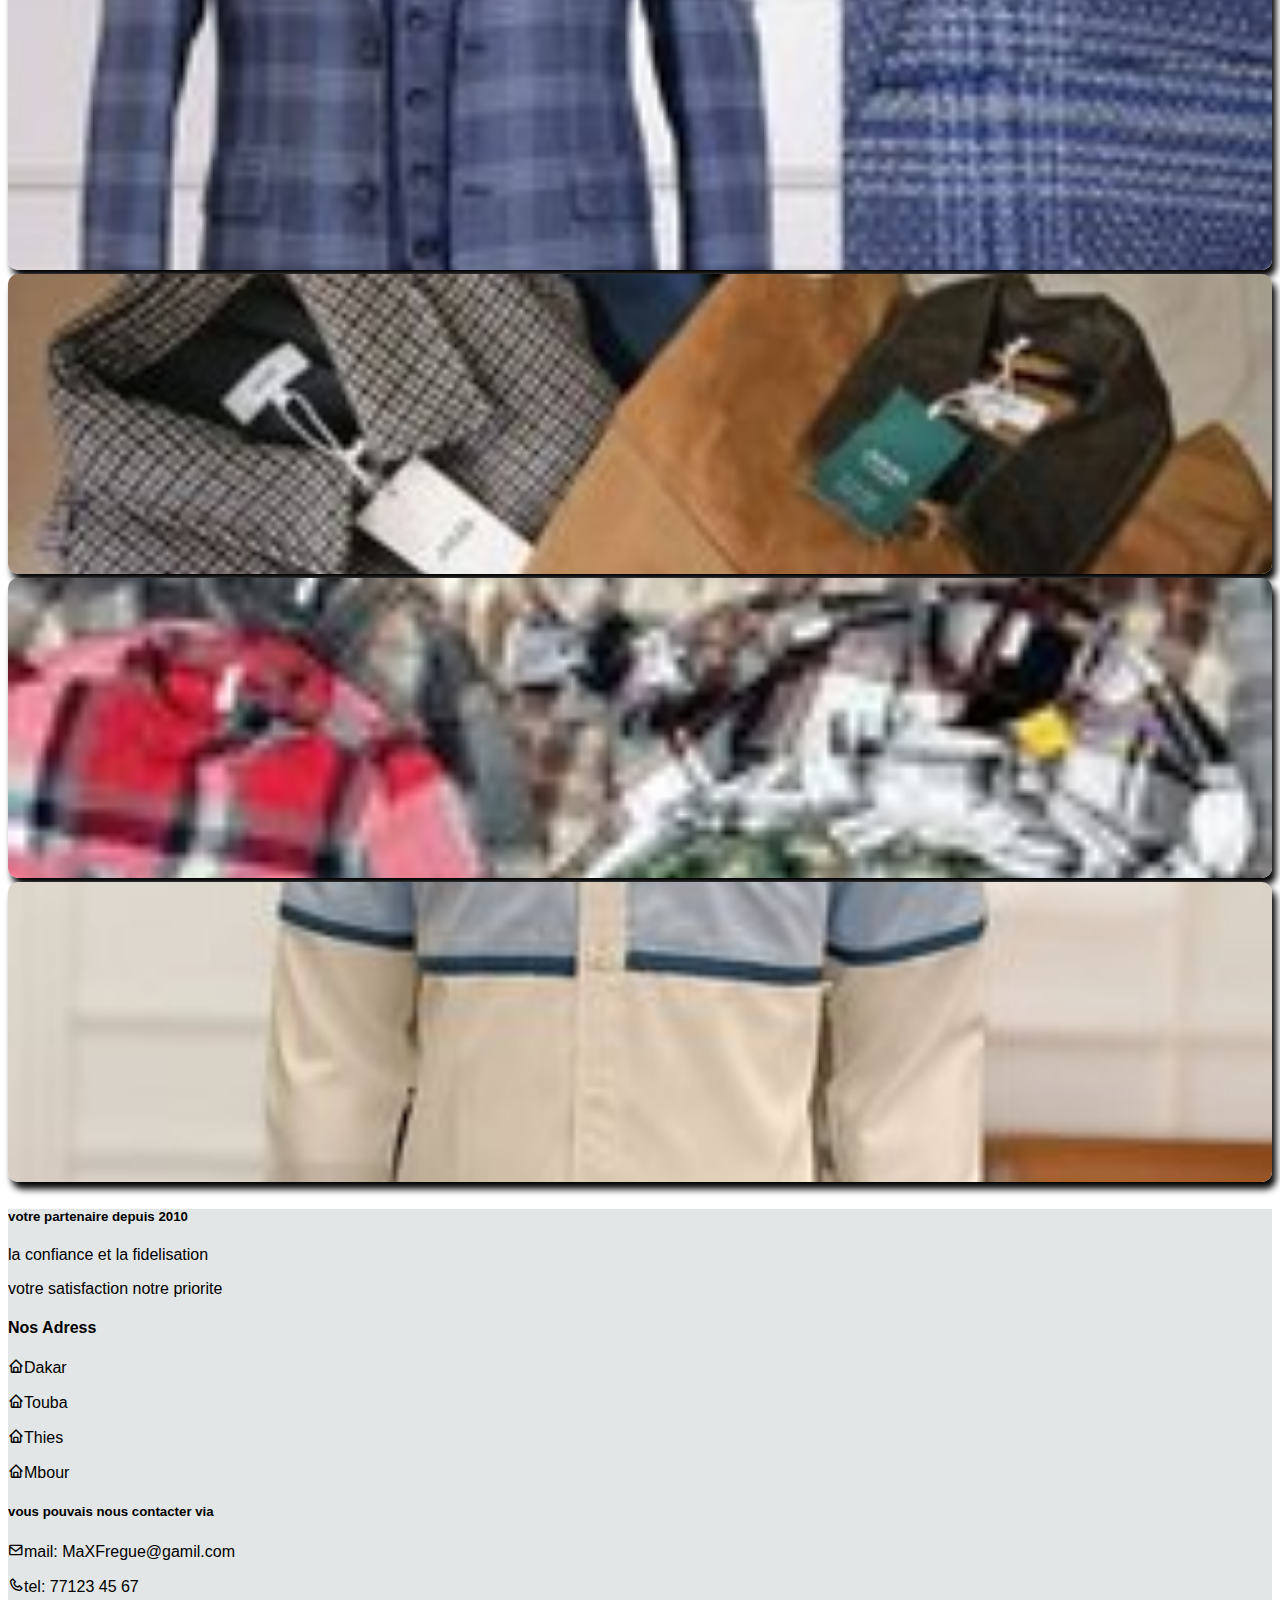
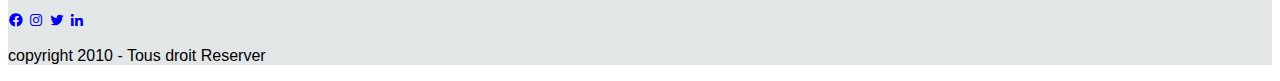
<file: Liste-produit.html>
<!doctype html>
<html lang="fr">
  <head>
    <meta charset="utf-8">
    <meta name="viewport" content="width=device-width, initial-scale=1">

    <!-- Bootstrap CSS -->
    <link href="https://cdn.jsdelivr.net/npm/bootstrap@5.0.2/dist/css/bootstrap.min.css" rel="stylesheet" integrity="sha384-EVSTQN3/azprG1Anm3QDgpJLIm9Nao0Yz1ztcQTwFspd3yD65VohhpuuCOmLASjC" crossorigin="anonymous">
    <link href='https://unpkg.com/boxicons@2.1.4/css/boxicons.min.css' rel='stylesheet'>
    <link rel="stylesheet" href="style.css">
    <title>Hello, world!</title>
  </head>
  <body>
    <nav class="navbar navbar-expand-lg navbar-light">
        <div class="container-fluid">
          <a class="navbar-brand" href="#">Maxfreigue</a>
          <button class="navbar-toggler" type="button" data-bs-toggle="collapse" data-bs-target="#navbarSupportedContent" aria-controls="navbarSupportedContent" aria-expanded="false" aria-label="Toggle navigation">
            <span class="navbar-toggler-icon"></span>
          </button>
          <div class="collapse navbar-collapse" id="navbarSupportedContent">
            <ul class="navbar-nav mx-auto mb-2 mb-lg-0">
              <li class="nav-item">
                <a class="nav-link" href="index.html">Acceuil</a>
              </li>
              <li class="nav-item">
                <a class="nav-link" href="Liste-produit.html">Liste-produit</a>
              </li>
              <li class="nav-item">
                <a class="nav-link" href="presentation.html">presentation</a>
              </li>
              <li class="nav-item">
                <a class="nav-link" href="Inscription.html">Inscription</a>
              </li>
              <li class="nav-item">
                <a class="nav-link" href="conexion.html">Conexion</a>
              </li>
              <li class="nav-item">
                <a class="nav-link" href="Contact.html">Contact</a>
              </li>
            </ul>
            <form class="d-flex">
                <div class="me-3 d-flex"><i class='bx bx-cart'></i> <span>3</span></div>
              <input class="form-control" type="search" placeholder="Search" aria-label="Search">   
            </form>
          </div>
        </div>
      </nav>

      <section>
        <div class="container">
            <div class="row">
                <h3 class="fs-2 mt-5">liste des produits</h3>
                <div class="col-sm-6 col-md-6 col-lg-3 mt-5">
                    <img src="image/Robe_tube_estivale_pour_adolescente_bleu.webp" class="img-fluid" alt="">
                </div>
                <div class="col-sm-6 col-md-6 col-lg-3 mt-5">
                    <img src="image/thumb_5064136_uploaded_image1_1732709317.jpg" class="img-fluid" alt="">
                </div>
                <div class="col-sm-6 col-md-6 col-lg-3 mt-5">
                    <img src="image/19403182270.webp" class="img-fluid" alt="">
                </div>
                <div class="col-sm-6 col-md-6 col-lg-3 mt-5">
                    <img src="image/thumb_5034670_uploaded_image1_1731105582.jpg" class="img-fluid" alt="">
                </div>
                <div class="col-sm-6 col-md-6 col-lg-3 mt-5">
                    <img src="image/O1CN01JuKjFg1yEZxahX4LN__2201416956547-0-cib.webp" class="img-fluid" alt="">
                </div>
                <div class="col-sm-6 col-md-6 col-lg-3 mt-5">
                    <img src="image/thumb_5042020_uploaded_image1_1731510968.09.jpeg" class="img-fluid" alt="">
                </div>
                <div class="col-sm-6 col-md-6 col-lg-3 mt-5">
                    <img src="image/thumb_5054125_uploaded_image1_1732145023.jpg" class="img-fluid" alt="">
                </div>
                <div class="col-sm-6 col-md-6 col-lg-3 mt-5">
                    <img src="image/a10f8c95-51ef-444d-892d-d43655a97c85.webp" class="img-fluid" alt="">
                </div>
                <div class="col-sm-6 col-md-6 col-lg-3 mt-5">
                    <img src="image/c86b2d08-6317-4a66-a61e-192dbbcb08a3.webp" class="img-fluid" alt="">
                </div>
                <div class="col-sm-6 col-md-6 col-lg-3 mt-5">
                    <img src="image/27acacff-69d0-465e-aa8e-6dd718960755.webp" class="img-fluid" alt="">
                </div>
                <div class="col-sm-6 col-md-6 col-lg-3 mt-5">
                    <img src="image/thumb_5042000_uploaded_image1_1731510514.82.jpeg" class="img-fluid" alt="">
                </div>
                <div class="col-sm-6 col-md-6 col-lg-3 mt-5">
                    <img src="image/dcaab9c8-a0f1-4dfe-a1be-98017b0d6774.jpg"class="img-fluid" alt="">
                </div>
                <div class="col-sm-6 col-md-6 col-lg-3 mt-5">
                    <img src="image/thumb_5062891_uploaded_image1_1732640129.jpg"class="img-fluid" alt="">
                </div>
                <div class="col-sm-6 col-md-6 col-lg-3 mt-5">
                    <img src="image/thumb_5046290_uploaded_image1_1731706762.jpg"class="img-fluid" alt="">
                </div>
                <div class="col-sm-6 col-md-6 col-lg-3 mt-5">
                    <img src="image/thumb_5042017_uploaded_image1_1731510886.69.jpeg"class="img-fluid" alt="">
                </div>
                <div class="col-sm-6 col-md-6 col-lg-3 mt-5">
                    <img src="image/thumb_5054605_uploaded_image1_1732183413.jpg"class="img-fluid" alt="">
                </div>
                <div class="col-sm-6 col-md-6 col-lg-3 mt-5">
                    <img src="image/2169280607072.webp"class="img-fluid" alt="">
                </div>
                <div class="col-sm-6 col-md-6 col-lg-3 mt-5">
                    <img src="image/thumb_5040404_uploaded_image1_1731430024.jpg"class="img-fluid" alt="">
                </div>
                <div class="col-sm-6 col-md-6 col-lg-3 mt-5">
                    <img src="image/43bcca87-332a-4e38-a900-67fd2146c74f.jpg"class="img-fluid" alt="">
                </div>
                <div class="col-sm-6 col-md-6 col-lg-3 mt-5">
                    <img src="image/Robe_tube_estivale_pour_adolescente_bleu.webp"class="img-fluid" alt="">
                </div>
                <div class="col-sm-6 col-md-6 col-lg-3 mt-5">
                    <img src="image/thumb_5041995_uploaded_image1_1731510421.67.jpeg"class="img-fluid" alt="">
                </div>
                <div class="col-sm-6 col-md-6 col-lg-3 mt-5">
                    <img src="image/thumb_5017930_uploaded_image1_1730288595.jpg"class="img-fluid" alt="">
                </div>
                <div class="col-sm-6 col-md-6 col-lg-3 mt-5">
                    <img src="image/thumb_5054595_uploaded_image1_1732183262.jpg"class="img-fluid" alt="">
                </div>
                <div class="col-sm-6 col-md-6 col-lg-3 mt-5">
                    <img src="image/thumb_5060984_uploaded_image1_1732548890.59.jpeg"class="img-fluid" alt="">
                </div>
            </div>
        </div>
      </section>
    
      <footer>
        <div class="container-fluid mt-5">
          <div class="row">
            <div class="col-md-4 mt-5 mx-auto">
              <h5>votre partenaire depuis 2010</h5>
              <p>la confiance et la fidelisation</p>
              <p>votre satisfaction notre priorite</p>
            </div>
            <div class="col-md-4 mt-5 mx-auto">
              <div class="row">
                <h4>Nos Adress</h4>
                <p class="col-md-6"><i class='bx bx-home'></i>Dakar</p>
                <p class="col-md-6"><i class='bx bx-home'></i>Touba</p>
                <p class="col-md-6"><i class='bx bx-home'></i>Thies</p>
                <P class="col-md-6"> <i class='bx bx-home'></i>Mbour</P>
              </div>
            </div>
            <div class="col-md-4 mt-5 mx-auto">
              <h5>vous pouvais nous contacter via</h5>
              <p><i class='bx bx-envelope'></i>mail: MaXFregue@gamil.com</p>
              <p><i class='bx bx-phone'></i>tel: 77123 45 67</p>
            </div>
    
    
          </div>
          <div class="row mt-5 d-flex align-items-center justify-content-center flex-column">
            <div class="col text-center page">
              <a href="#" class="text-white"><i class='bx bxl-facebook-circle'></i></a>
              <a href="#" class="text-white"><i class='bx bxl-instagram'></i></a>
              <a href="#" class="text-white"><i class='bx bxl-twitter'></i></a>
              <a href="#" class="text-white"><i class='bx bxl-linkedin'></i></a>
            </div>
            <div class="col text-center fs-3">
              <p>copyright 2010 - Tous droit Reserver</p>
            </div>
    
          </div>
        </div>
      </footer>






    <!-- Option 1: Bootstrap Bundle with Popper -->
    <script src="https://cdn.jsdelivr.net/npm/bootstrap@5.0.2/dist/js/bootstrap.bundle.min.js" integrity="sha384-MrcW6ZMFYlzcLA8Nl+NtUVF0sA7MsXsP1UyJoMp4YLEuNSfAP+JcXn/tWtIaxVXM" crossorigin="anonymous"></script>
  </body>
</html>
</file>
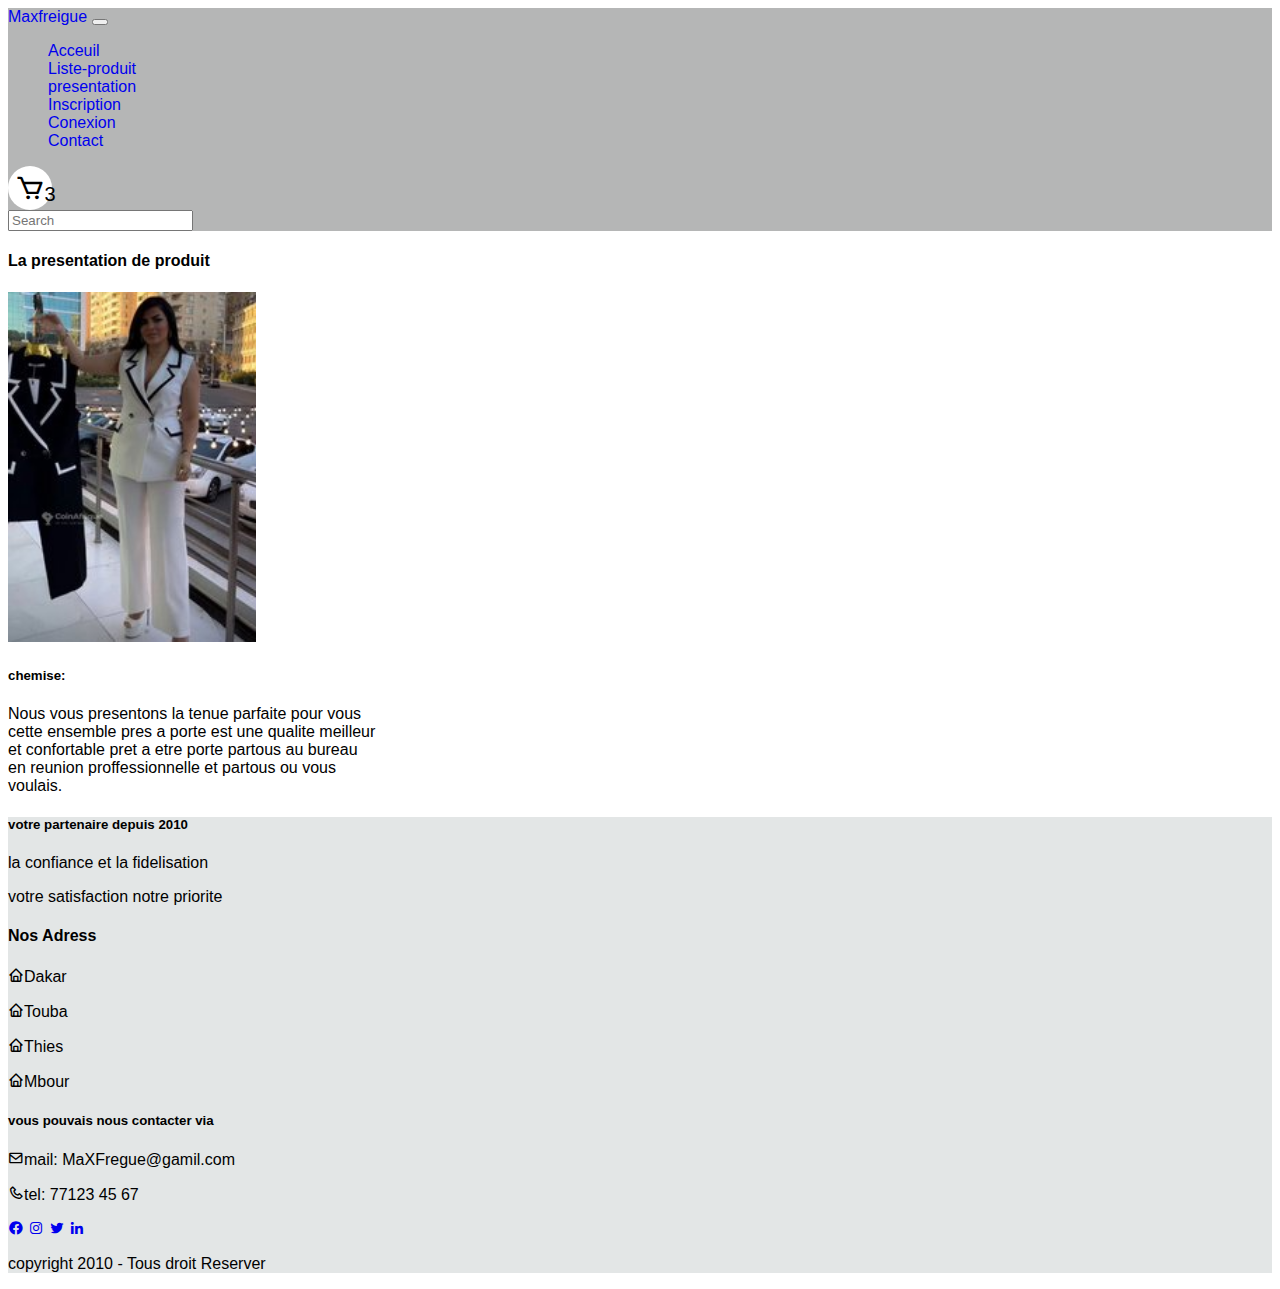
<file: presentation.html>
<!doctype html>
<html lang="fr">

<head>
    <meta charset="utf-8">
    <meta name="viewport" content="width=device-width, initial-scale=1">

    <!-- Bootstrap CSS -->
    <link href="https://cdn.jsdelivr.net/npm/bootstrap@5.0.2/dist/css/bootstrap.min.css" rel="stylesheet"
        integrity="sha384-EVSTQN3/azprG1Anm3QDgpJLIm9Nao0Yz1ztcQTwFspd3yD65VohhpuuCOmLASjC" crossorigin="anonymous">
    <link href='https://unpkg.com/boxicons@2.1.4/css/boxicons.min.css' rel='stylesheet'>
    <link rel="stylesheet" href="style.css">
    <title>Hello, world!</title>
</head>

<body>
    <nav class="navbar navbar-expand-lg navbar-light">
        <div class="container-fluid">
            <a class="navbar-brand" href="#">Maxfreigue</a>
            <button class="navbar-toggler" type="button" data-bs-toggle="collapse"
                data-bs-target="#navbarSupportedContent" aria-controls="navbarSupportedContent" aria-expanded="false"
                aria-label="Toggle navigation">
                <span class="navbar-toggler-icon"></span>
            </button>
            <div class="collapse navbar-collapse" id="navbarSupportedContent">
                <ul class="navbar-nav mx-auto mb-2 mb-lg-0">
                    <li class="nav-item">
                      <a class="nav-link" href="index.html">Acceuil</a>
                    </li>
                    <li class="nav-item">
                      <a class="nav-link" href="Liste-produit.html">Liste-produit</a>
                    </li>
                    <li class="nav-item">
                      <a class="nav-link" href="presentation.html">presentation</a>
                    </li>
                    <li class="nav-item">
                      <a class="nav-link" href="Inscription.html">Inscription</a>
                    </li>
                    <li class="nav-item">
                      <a class="nav-link" href="conexion.html">Conexion</a>
                    </li>
                    <li class="nav-item">
                      <a class="nav-link" href="Contact.html">Contact</a>
                    </li>
                  </ul>
                <form class="d-flex">
                    <div class="me-3 d-flex"><i class='bx bx-cart'></i> <span>3</span></div>
                    <input class="form-control" type="search" placeholder="Search" aria-label="Search">
                </form>
            </div>
        </div>
    </nav>
<div class="container">
    <div class="row">
        <h4 class="text-center mt-5 mb-4">La presentation de produit</h4>
        <div class="card mx-auto">
            <img src="image/thumb_5048700_uploaded_image1_1731877499.jpg" class="card-img-top" alt="...">
            <div class="card-body">
              <h5 class="card-title fw-bold">chemise:</h5>
              <p class="card-text">Nous vous presentons la tenue parfaite pour vous <br> 
                 cette ensemble pres a porte est une qualite meilleur et confortable pret a etre porte partous au bureau en reunion proffessionnelle et partous ou vous voulais.</p>
              
            </div>
          </div>    
    </div>
</div>


    

    <footer>
        <div class="container-fluid mt-5">
          <div class="row">
            <div class="col-md-4 mt-5 mx-auto">
              <h5>votre partenaire depuis 2010</h5>
              <p>la confiance et la fidelisation</p>
              <p>votre satisfaction notre priorite</p>
            </div>
            <div class="col-md-4 mt-5 mx-auto">
              <div class="row">
                <h4>Nos Adress</h4>
                <p class="col-md-6"><i class='bx bx-home'></i>Dakar</p>
                <p class="col-md-6"><i class='bx bx-home'></i>Touba</p>
                <p class="col-md-6"><i class='bx bx-home'></i>Thies</p>
                <P class="col-md-6"> <i class='bx bx-home'></i>Mbour</P>
              </div>
            </div>
            <div class="col-md-4 mt-5 mx-auto">
              <h5>vous pouvais nous contacter via</h5>
              <p><i class='bx bx-envelope'></i>mail: MaXFregue@gamil.com</p>
              <p><i class='bx bx-phone'></i>tel: 77123 45 67</p>
            </div>
    
    
          </div>
          <div class="row mt-5 d-flex align-items-center justify-content-center flex-column">
            <div class="col text-center page">
              <a href="#" class="text-white"><i class='bx bxl-facebook-circle'></i></a>
              <a href="#" class="text-white"><i class='bx bxl-instagram'></i></a>
              <a href="#" class="text-white"><i class='bx bxl-twitter'></i></a>
              <a href="#" class="text-white"><i class='bx bxl-linkedin'></i></a>
            </div>
            <div class="col text-center fs-3">
              <p>copyright 2010 - Tous droit Reserver</p>
            </div>
    
          </div>
        </div>
      </footer>







    <!-- Option 1: Bootstrap Bundle with Popper -->
    <script src="https://cdn.jsdelivr.net/npm/bootstrap@5.0.2/dist/js/bootstrap.bundle.min.js"
        integrity="sha384-MrcW6ZMFYlzcLA8Nl+NtUVF0sA7MsXsP1UyJoMp4YLEuNSfAP+JcXn/tWtIaxVXM"
        crossorigin="anonymous"></script>
</body>

</html>
</file>
<file: style.css>
*{
    list-style-type: none;
    text-decoration: none;
    /* border: 1px solid; */
   font-family: sans-serif;
}
nav{
    background-color: rgb(181, 182, 182);
    font-family: 'Courier New', monospace;
}
nav .navbar-nav .nav-item a:hover{
    background-color: azure;
    border-radius: 10px;
    font-size: 18px;
}
nav form .bx-cart{
    background-color: white;
    border-radius: 50px;
    padding: 7px;
    font-size: 30px;
}
nav form .d-flex span{
    font-size: 20px;
    position: relative;
    left: -12px;
    

}

/* section deux -------------------- */
.section-deux .container .row .col-4 img{
    height: 300px;
    width: 100%;
    box-shadow: 0.5px 0.5px 0.5px wheat;
}


/* partie commentaire */
.review small{
    font-weight: 600;
    text-transform: uppercase;
    color: var(--c-brand);
}

/* commentaire ------------------ */
.review-head{
    position: relative;
    background-color: rgb(227, 230, 230);
}
.review-head::after{
    content: "";
    width: 28px;
    height: 28px;
    position: absolute;
    background-color: rgb(181, 182, 182);
    transform: rotate(45deg);
}
.review-person img{
    width: 100px;
    height: 100px;
}
footer{
    background-color: rgb(227, 230, 230);
}


/* liste de produit */
.container .row .col-sm-6 img{
    width: 100%;
    height: 300px;
    object-fit: cover;
    box-shadow: 4px 7px 7px 0px black;
    border-radius: 10px;
    cursor: pointer;
    transition: 400ms;
}
.container .row .col-sm-6 img:hover{
    filter: grayscale(1);
    transform: scale(1.03);
}

/* PARTIE INSCRIPTION */
        .form-container {
            background-color: #ffffff;
            padding: 40px;
            border-radius: 8px;
            box-shadow: 0 4px 8px rgba(0, 0, 0, 0.1);
            max-width: 500px;
            margin: 50px auto;
            height: 600px;
        }
        .form-header {
            text-align: center;
            margin-bottom: 20px;
        }
        .form-group label {
            font-weight: bold;
        }
        .btn-custom {
            background-color: #007bff;
            color: white;
            text-align: center;
        }
        .btn-custom:hover {
            background-color: #0056b3;
           
        }
        .form-footer {
            text-align: center;
            margin-top: 20px;
        }
    

        /* PARTIE CONNEXION */
    .form-container {
        background-color: #ffffff;
        padding: 40px;
        border-radius: 8px;
        box-shadow: 0 4px 8px rgba(0, 0, 0, 0.1);
        max-width: 400px;
        margin: 100px auto;
    }
    .form-header {
        text-align: center;
        margin-bottom: 30px;
    }
    .form-group label {
        font-weight: bold;
    }
    .btn-custom {
        background-color: #007bff;
        color: white;
    }
    .btn-custom:hover {
        background-color: #0056b3;
    }
    .form-footer {
        text-align: center;
        margin-top: 20px;
    }
    .form-footer a {
        text-decoration: none;
        color: #007bff;
    }
    .form-footer a:hover {
        text-decoration: underline;
    }

    /* partie formulaire */
  .contact-form {
    background-color: #ffffff;
    padding: 30px;
    border-radius: 8px;
    box-shadow: 0 0 10px rgba(0, 0, 0, 0.1);
  }
  .form-title {
    margin-bottom: 30px;
    font-size: 24px;
    font-weight: bold;
    text-align: center;
  }
  .form-group label {
    font-weight: bold;
  }
  .form-footer {
    text-align: center;
    margin-top: 20px;
  }

  /* partie presentation */
  .container .row .card{
    width: 370px;
    
  }
  .container .row .card img{
    height: 350px;
  }
</file>
